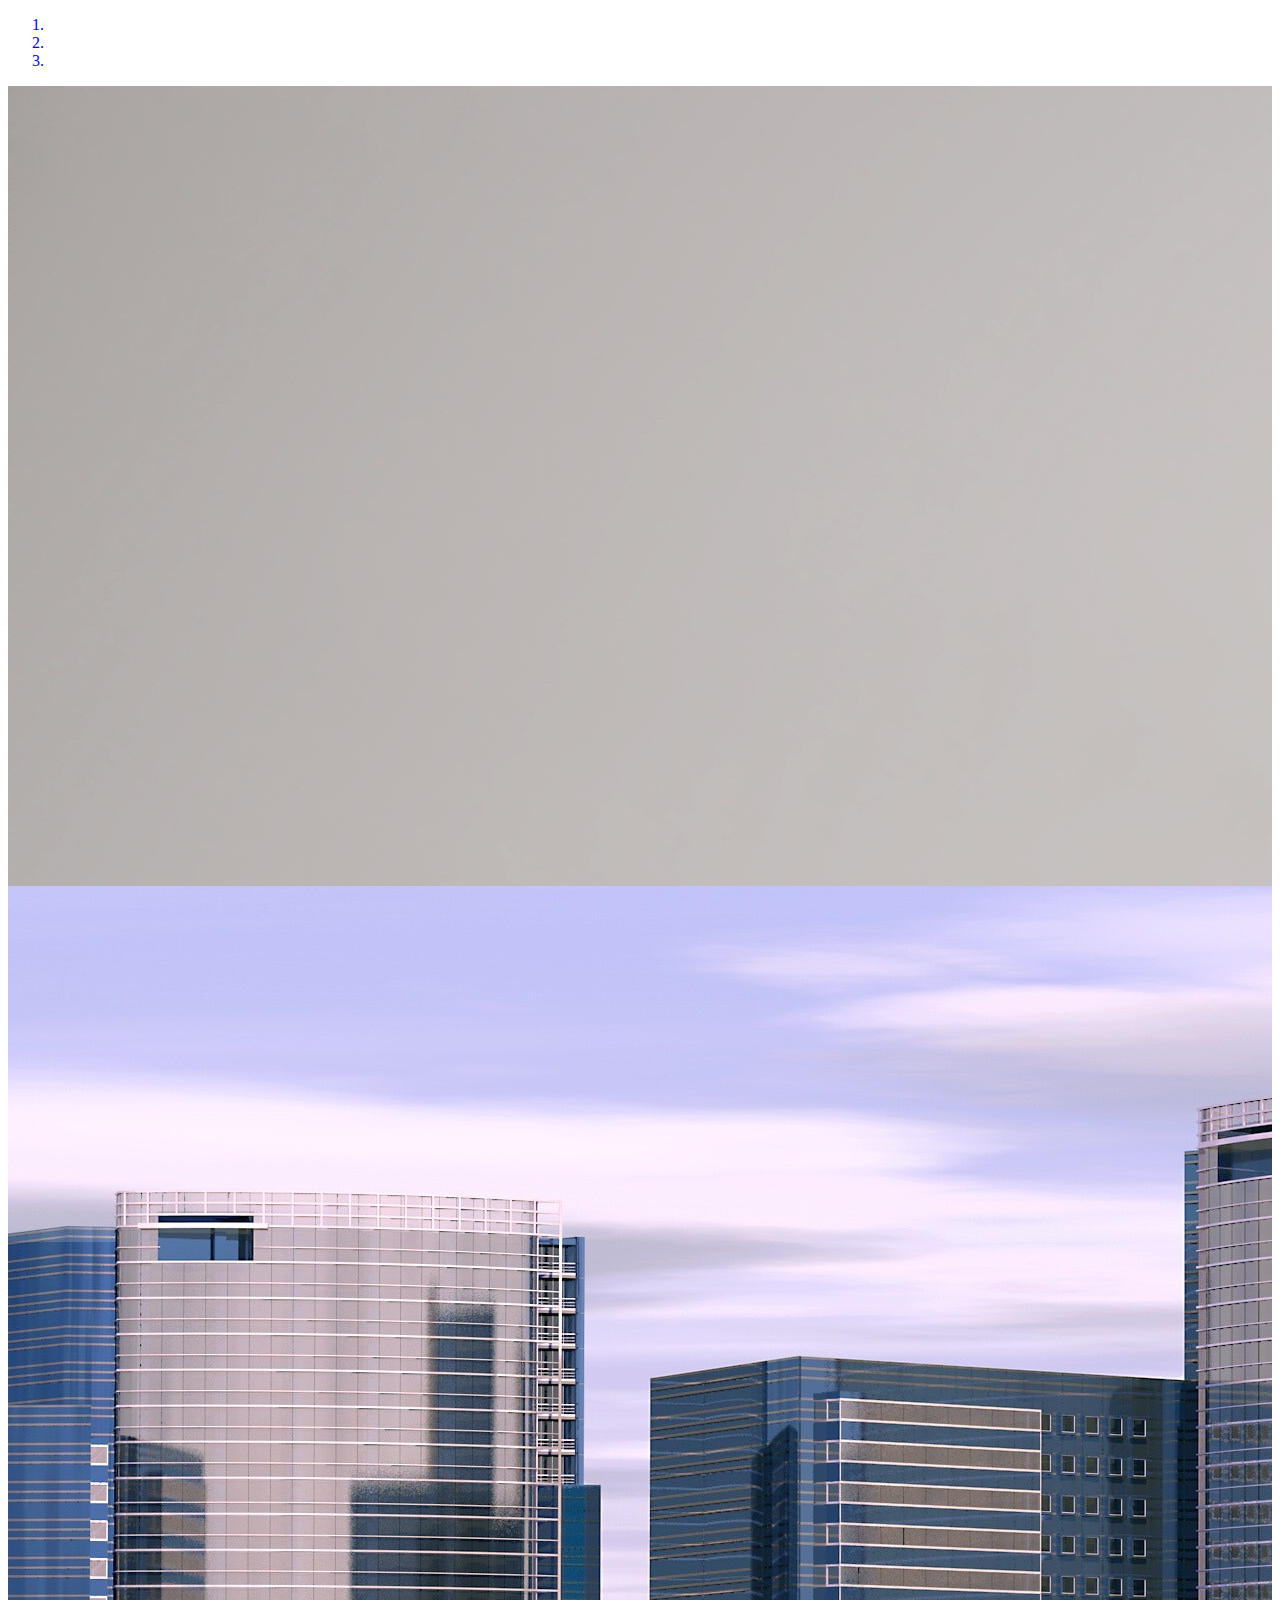
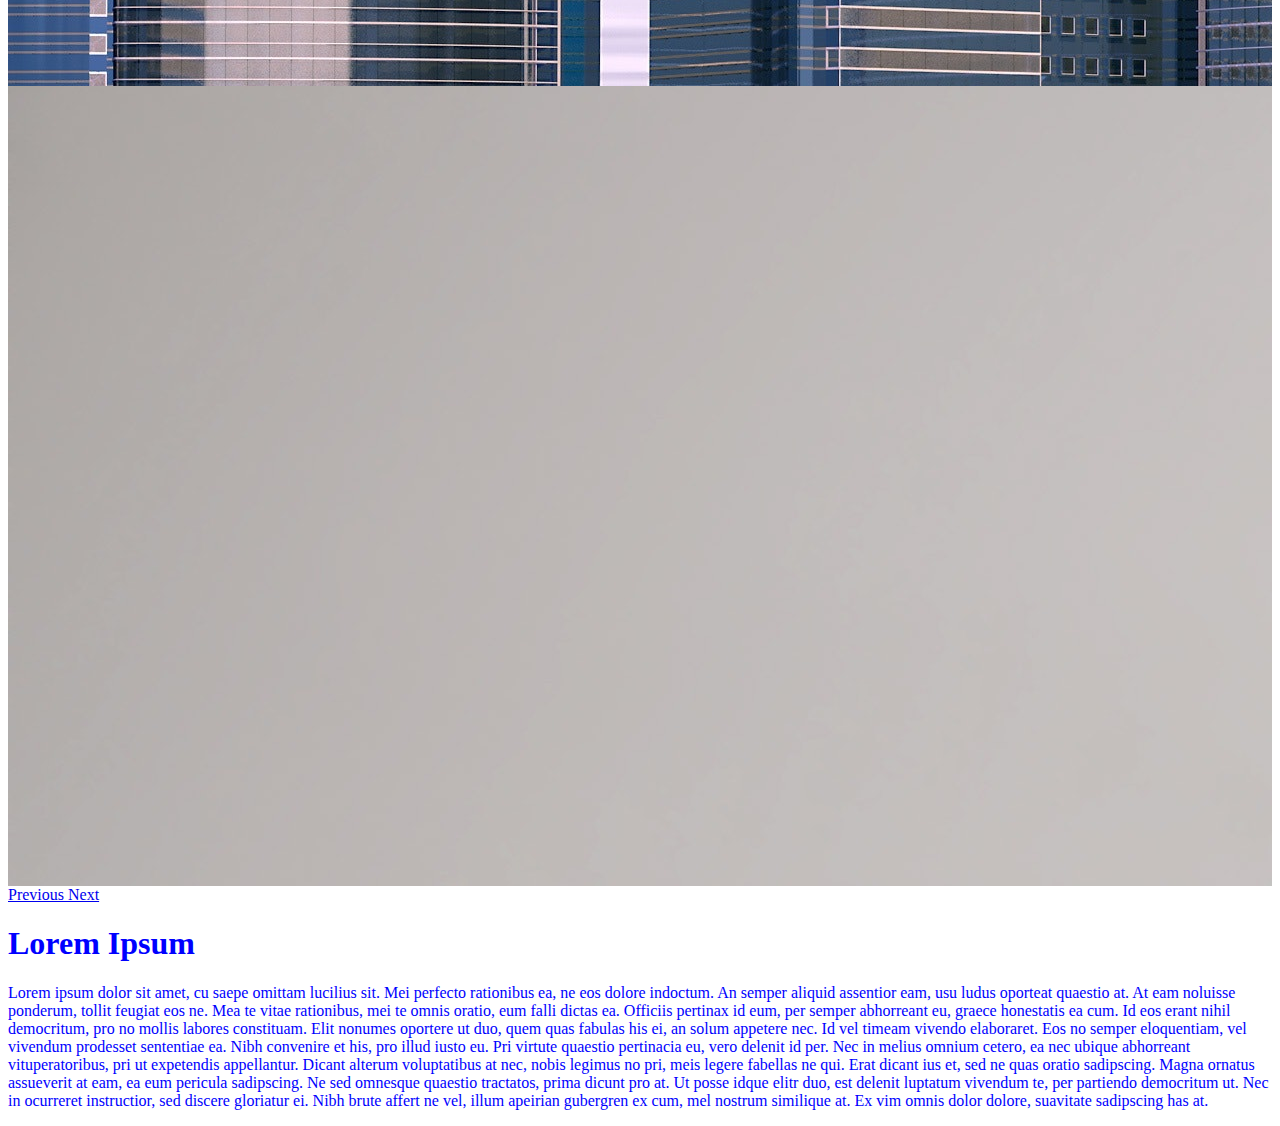
<file: index.html>
<!doctype html><html lang='en'>
<!--Name: Hunter Brust
    Date: (date)
    (Programming Title)-->
<head>
    <meta charset="UTF-8">
    <link rel="stylesheet" href="css/main.css" type="text/css">
    <meta name="viewport" content="width=device-width, initial-scale=1, shrink-to-fit=no">
    <link rel="stylesheet" href="https://stackpath.bootstrapcdn.com/bootstrap/4.1.3/css/bootstrap.min.css" integrity="sha384-MCw98/SFnGE8fJT3GXwEOngsV7Zt27NXFoaoApmYm81iuXoPkFOJwJ8ERdknLPMO" crossorigin="anonymous">

    
    <!--Shortcut Icon(Tab Icon)-->
    <link rel="shortcut icon" href="pics/favicon.png">
    
    <!-- Title Goes Here -->
    <title>Accuracy Accounting</title>
</head>
<body>

<div id="carouselExampleIndicators" class="carousel slide" data-ride="carousel">
  <ol class="carousel-indicators">
    <li data-target="#carouselExampleIndicators" data-slide-to="0" class="active"></li>
    <li data-target="#carouselExampleIndicators" data-slide-to="1"></li>
    <li data-target="#carouselExampleIndicators" data-slide-to="2"></li>
  </ol>
  <div class="carousel-inner">
    <div class="carousel-item active overflow1">
      <img class="d-block w-100 overflow2" src="pics/accounting1.jpg" alt="First slide">
    </div>
    <div class="carousel-item overflow1">
      <img class="d-block w-100 overflow2" src="pics/accounting2.jpg" alt="Second slide">
    </div>
    <div class="carousel-item overflow1">
      <img class="d-block w-100 overflow2" src="pics/accounting1.jpg" alt="Third slide">
    </div>
  </div>
  <a class="carousel-control-prev" href="#carouselExampleIndicators" role="button" data-slide="prev">
    <span class="carousel-control-prev-icon" aria-hidden="true"></span>
    <span class="sr-only">Previous</span>
  </a>
  <a class="carousel-control-next" href="#carouselExampleIndicators" role="button" data-slide="next">
    <span class="carousel-control-next-icon" aria-hidden="true"></span>
    <span class="sr-only">Next</span>
  </a>
</div>
    
    <div>
        <h1>Lorem Ipsum</h1>
        <p>Lorem ipsum dolor sit amet, cu saepe omittam lucilius sit. Mei perfecto rationibus ea, ne eos dolore indoctum. An semper aliquid assentior eam, usu ludus oporteat quaestio at. At eam noluisse ponderum, tollit feugiat eos ne. Mea te vitae rationibus, mei te omnis oratio, eum falli dictas ea.

Officiis pertinax id eum, per semper abhorreant eu, graece honestatis ea cum. Id eos erant nihil democritum, pro no mollis labores constituam. Elit nonumes oportere ut duo, quem quas fabulas his ei, an solum appetere nec. Id vel timeam vivendo elaboraret.

Eos no semper eloquentiam, vel vivendum prodesset sententiae ea. Nibh convenire et his, pro illud iusto eu. Pri virtute quaestio pertinacia eu, vero delenit id per. Nec in melius omnium cetero, ea nec ubique abhorreant vituperatoribus, pri ut expetendis appellantur. Dicant alterum voluptatibus at nec, nobis legimus no pri, meis legere fabellas ne qui.

Erat dicant ius et, sed ne quas oratio sadipscing. Magna ornatus assueverit at eam, ea eum pericula sadipscing. Ne sed omnesque quaestio tractatos, prima dicunt pro at. Ut posse idque elitr duo, est delenit luptatum vivendum te, per partiendo democritum ut. Nec in ocurreret instructior, sed discere gloriatur ei. Nibh brute affert ne vel, illum apeirian gubergren ex cum, mel nostrum similique at. Ex vim omnis dolor dolore, suavitate sadipscing has at.

</p>
    </div>
    
    
    
    <script src="https://code.jquery.com/jquery-3.3.1.slim.min.js" integrity="sha384-q8i/X+965DzO0rT7abK41JStQIAqVgRVzpbzo5smXKp4YfRvH+8abtTE1Pi6jizo" crossorigin="anonymous"></script>
    <script src="https://cdnjs.cloudflare.com/ajax/libs/popper.js/1.14.3/umd/popper.min.js" integrity="sha384-ZMP7rVo3mIykV+2+9J3UJ46jBk0WLaUAdn689aCwoqbBJiSnjAK/l8WvCWPIPm49" crossorigin="anonymous"></script>
    <script src="https://stackpath.bootstrapcdn.com/bootstrap/4.1.3/js/bootstrap.min.js" integrity="sha384-ChfqqxuZUCnJSK3+MXmPNIyE6ZbWh2IMqE241rYiqJxyMiZ6OW/JmZQ5stwEULTy" crossorigin="anonymous"></script>
    <script src="javascript.js"></script>
</body>
</html>
</file>
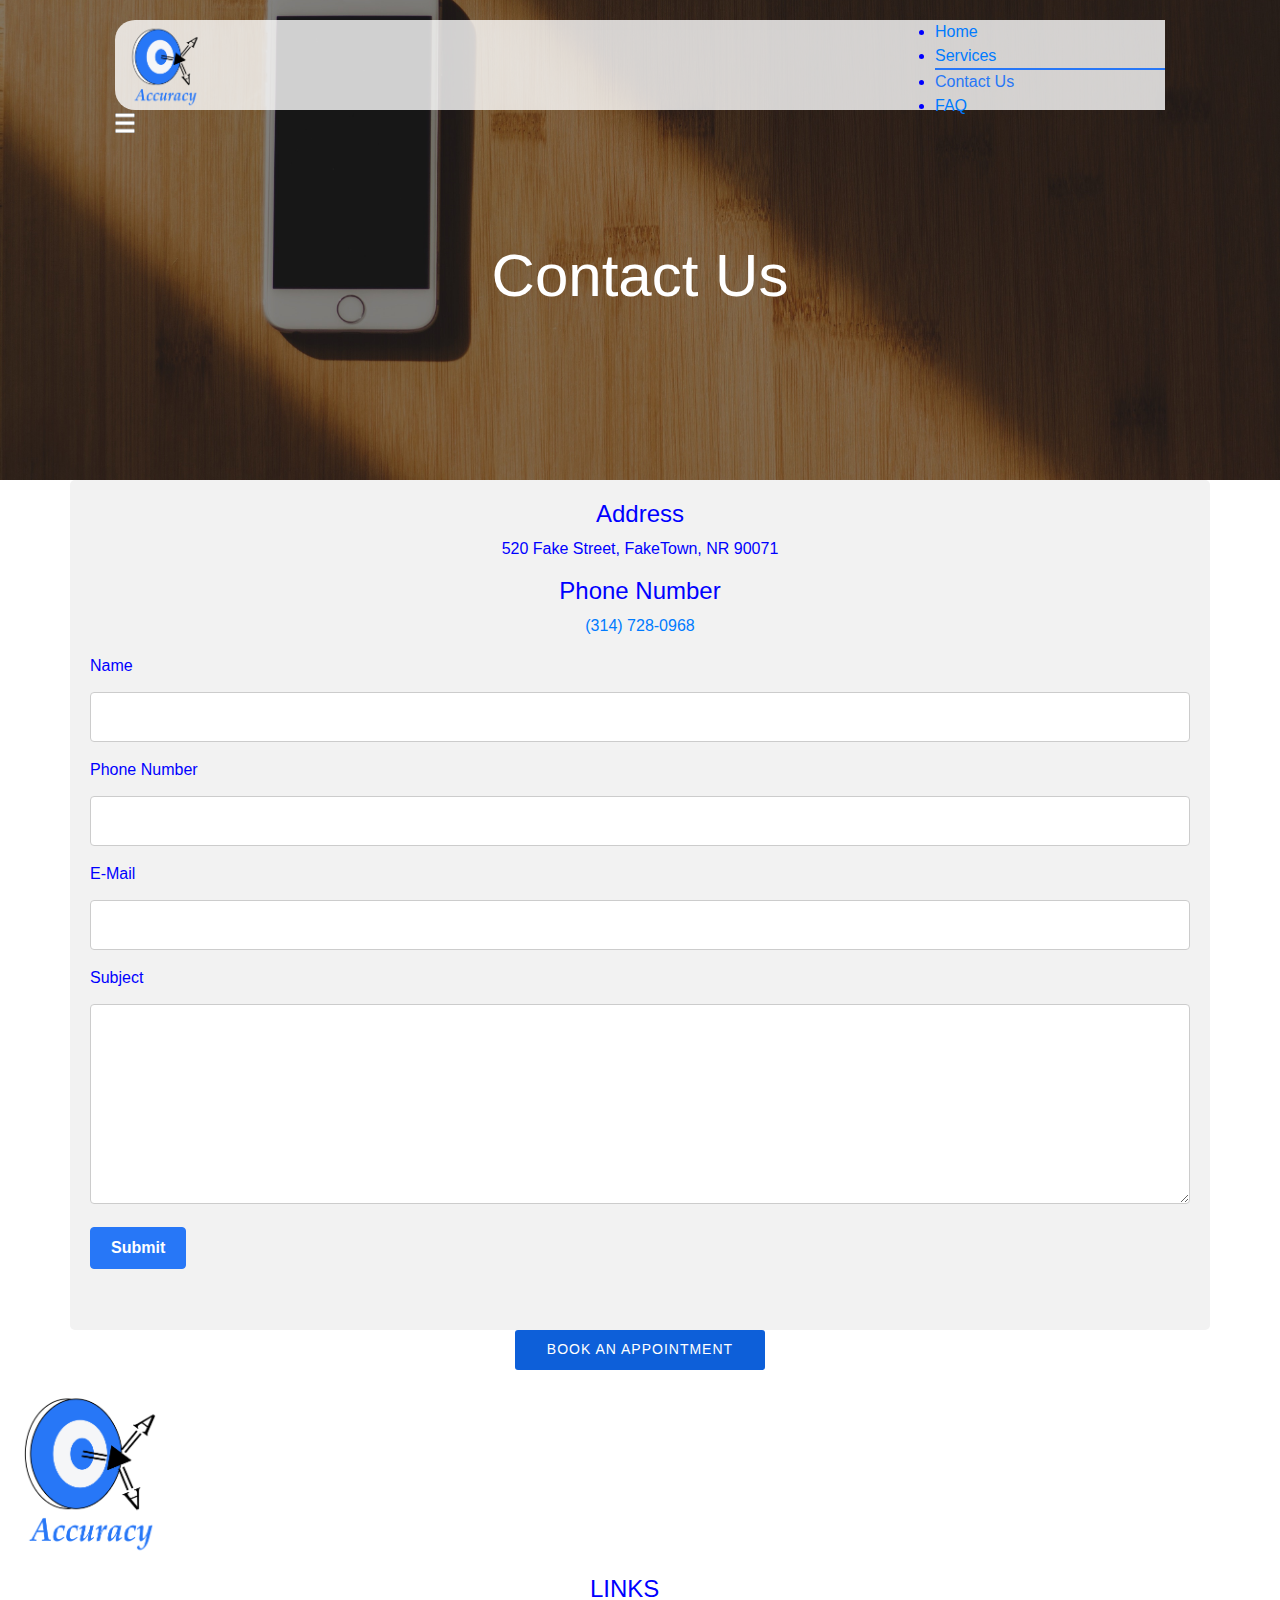
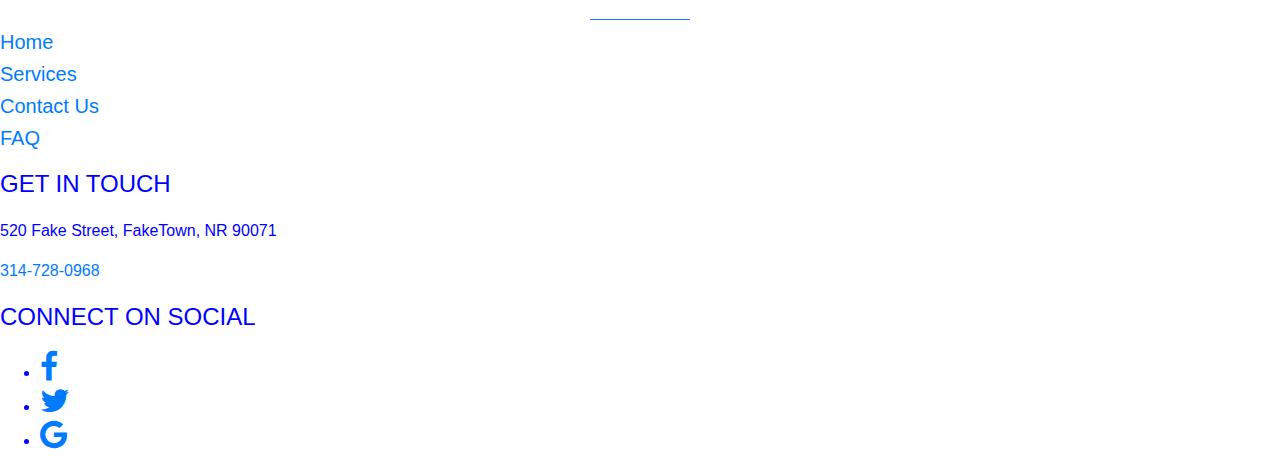
<file: html/contact.html>
<!DOCTYPE html>
<html lang="en">

<head>
    <title>Accuracy Accounting</title>
    <meta charset="utf-8">
    <meta name="viewport" content="width=device-width, initial-scale=1">

    <link rel="shortcut icon" type="image/png" href="../pics/favicon.png">

    <link rel="stylesheet" href="https://maxcdn.bootstrapcdn.com/bootstrap/4.1.3/css/bootstrap.min.css">

    <link href="https://maxcdn.bootstrapcdn.com/font-awesome/4.7.0/css/font-awesome.min.css" rel="stylesheet" integrity="sha384-wvfXpqpZZVQGK6TAh5PVlGOfQNHSoD2xbE+QkPxCAFlNEevoEH3Sl0sibVcOQVnN" crossorigin="anonymous">

    <script src="https://ajax.googleapis.com/ajax/libs/jquery/3.3.1/jquery.min.js"></script>

    <script src="https://maxcdn.bootstrapcdn.com/bootstrap/4.1.3/js/bootstrap.min.js"></script>


    <link rel="stylesheet" type="text/css" href="../css/main.css">
    <link rel="stylesheet" type="text/css" href="../css/side.css">

    <script type="text/javascript">

    </script>

    <style>
        .white {
            background-color: white;
            padding-left: 5px;
            padding-bottom: 5px;
        }

        input[type=text], select, textarea {
            width: 100%;
            padding: 12px;
            border: 1px solid #ccc; 
            border-radius: 4px;
            box-sizing: border-box;
            margin-top: 6px;
            margin-bottom: 16px;
            resize: vertical;
        }


        input[type=submit] {
            background-color: #2777f7;
            color: white;
            padding: 12px 20px;
            border: none;
            border-radius: 4px;
            cursor: pointer;
        }

        .container {
            border-radius: 5px;
            background-color: #f2f2f2;
            padding: 20px;
            height:850px;
        }
        
        #contact {
            text-align: center;
        }
        #submitbutton{
            background-color:#2777f7; 
            color:white; 
            font-weight:bold; 
            border:none;
            padding:8px 20px;
            border-radius:4px;
            cursor:pointer;
            border:1px solid #2777f7;
            float:left;
        }
        #submitwork{ 
            padding:10px 20px;
            display:inline-block; 
            display:none;
            animation-fill-mode: forwards;
            margin-left:10px;
        }
        #submitbutton:hover, #submitbutton:active{
            background-color:white;
            color:black;
            border:1px solid black;
        }
        .submitwork{
            color:#f2f2f2;
            display:inline-block !important;
            animation:appeary 5s !important;
            -webkit-animation:appeary 1s;
        }
        @keyframes appeary {
            0% {background-color:none;color:#f2f2f2}
            7% {background-color:lightgreen;color:black;}
            90% {background-color:lightgreen;color:black;}
            100% {background-color:none;color:#f2f2f2}
        }
}
    </style>
</head>

<body>
    <div id="backheader"></div>

    <!--Nav HTML-->
    <div id="navpos">
        <div id="topnavbar">
            <a href="../animation/logoanimated.html"><img class="logo" src="../pics/logofull.png" alt="Accuracy Accounting Logo" width="30" height="30"></a>
            <nav id="mobilemenu">
                <ul>
                    <li><a href="../index.html">Home</a></li>
                    <li><a href="services.html">Services</a></li>
                    <li><a href="contact.html">Contact Us</a></li>
                    <li><a href="faq.html">FAQ</a></li>
                </ul>
            </nav>
            <nav id="nav_menu">
                <ul>
                    <li><a href="../index.html">Home</a></li>
                    <li><a href="services.html">Services</a></li>
                    <li style="border-top:2px solid #2777f7;"><a href="contact.html" style="color:#2777f7 !important;">Contact Us</a></li>
                    <li><a href="faq.html">FAQ</a></li>
                </ul>
            </nav>
            <div id="menubutton">
                <img width="20" height="20" alt="Open Menu Button" src="../pics/menubrackets.png">
            </div>
        </div>
        <h1>Contact Us</h1>
    </div>
    <main>
        <div class="container">
            <form>
                <div id="contact">
                    <h4>Address</h4>
                        <p>520 Fake Street, FakeTown, NR 90071</p>

                    <h4>Phone Number</h4>
                        <p><a href="tel: 314-728-0968">(314) 728-0968</a></p>
                </div>
                
                <label for="name">Name</label>
                <input type="text" id="name" name="name">

                <label for="pnmb">Phone Number</label>
                <input type="text" id="pnmb" name="phonenumber">

                <label for="email">E-Mail</label>
                <input type="text" id="email" name="email">

                <label for="subject">Subject</label>
                <textarea id="subject" name="subject" style="height:200px"></textarea>
                
                <p id="submitbutton" onclick="submitForm();" >Submit</p>
                <p id="submitwork" style="">Submit Successful</p>
                </form>
        </div>
    </main>


    <!-- Footer -->
    <footer>
        <div class="maxwidth">
            <a id="appointment" target="_top" style="background-color: #0D5FD9; color: white; height: 40px; text-transform: uppercase; font-family: 'Square Market', 'helvetica neue', helvetica, arial, sans-serif; letter-spacing: 1px; line-height: 38px; padding: 0 28px; border-radius: 3px; font-weight: 500; font-size: 14px; cursor: pointer; display: inline-block; margin:0 auto; display:block; text-align: center; width:250px;margin-bottom:10px;" href="https://squareup.com/appointments/book/T4DNDPSR369Y5/accuracy" rel="nofollow">Book an Appointment</a>
            <div id="box1" class="footerbox">
                <a href="index.html"><img src="../pics/logofull.png" width="180" height="180"></a>
            </div>
            <div id="box2" class="footerbox">
                <h4 style="margin:20px 0px;border-bottom:1px solid #2777f7;width:100px; margin: auto;margin-bottom:10px;padding:15px 0;">LINKS</h4>
                <h5><a href="../index.html">Home</a></h5>
                <h5><a href="services.html">Services</a></h5>
                <h5><a href="contact.html">Contact Us</a></h5>
                <h5><a href="faq.html">FAQ</a></h5>
            </div>
            <div id="box3" class="footerbox">
                <h4 style="margin:20px 0px;">GET IN TOUCH</h4>
                <p>520 Fake Street, FakeTown, NR 90071</p>
                <p style="margin-top:10px;"><a href="tel:+31472850968">314-728-0968</a></p>
            </div>
            <div id="box4" class="footerbox">
                <h4 style="margin:20px 0px;">CONNECT ON SOCIAL</h4>
                <div class="wrapper">
                    <ul>
                        <li class="facebook"><a href="https://www.facebook.com"><i class="fa fa-facebook fa-2x" aria-hidden="true"></i></a></li>
                        <li class="twitter"><a href="https://www.twitter.com"><i class="fa fa-twitter fa-2x" aria-hidden="true"></i></a></li>
                        <li class="google"><a href="https://www.google.com"><i class="fa fa-google fa-2x" aria-hidden="true"></i></a></li>
                    </ul>
                </div>
            </div>
        </div>
    </footer>

    <script src="../js/javascript.js"></script>
</body>

</html>
</file>
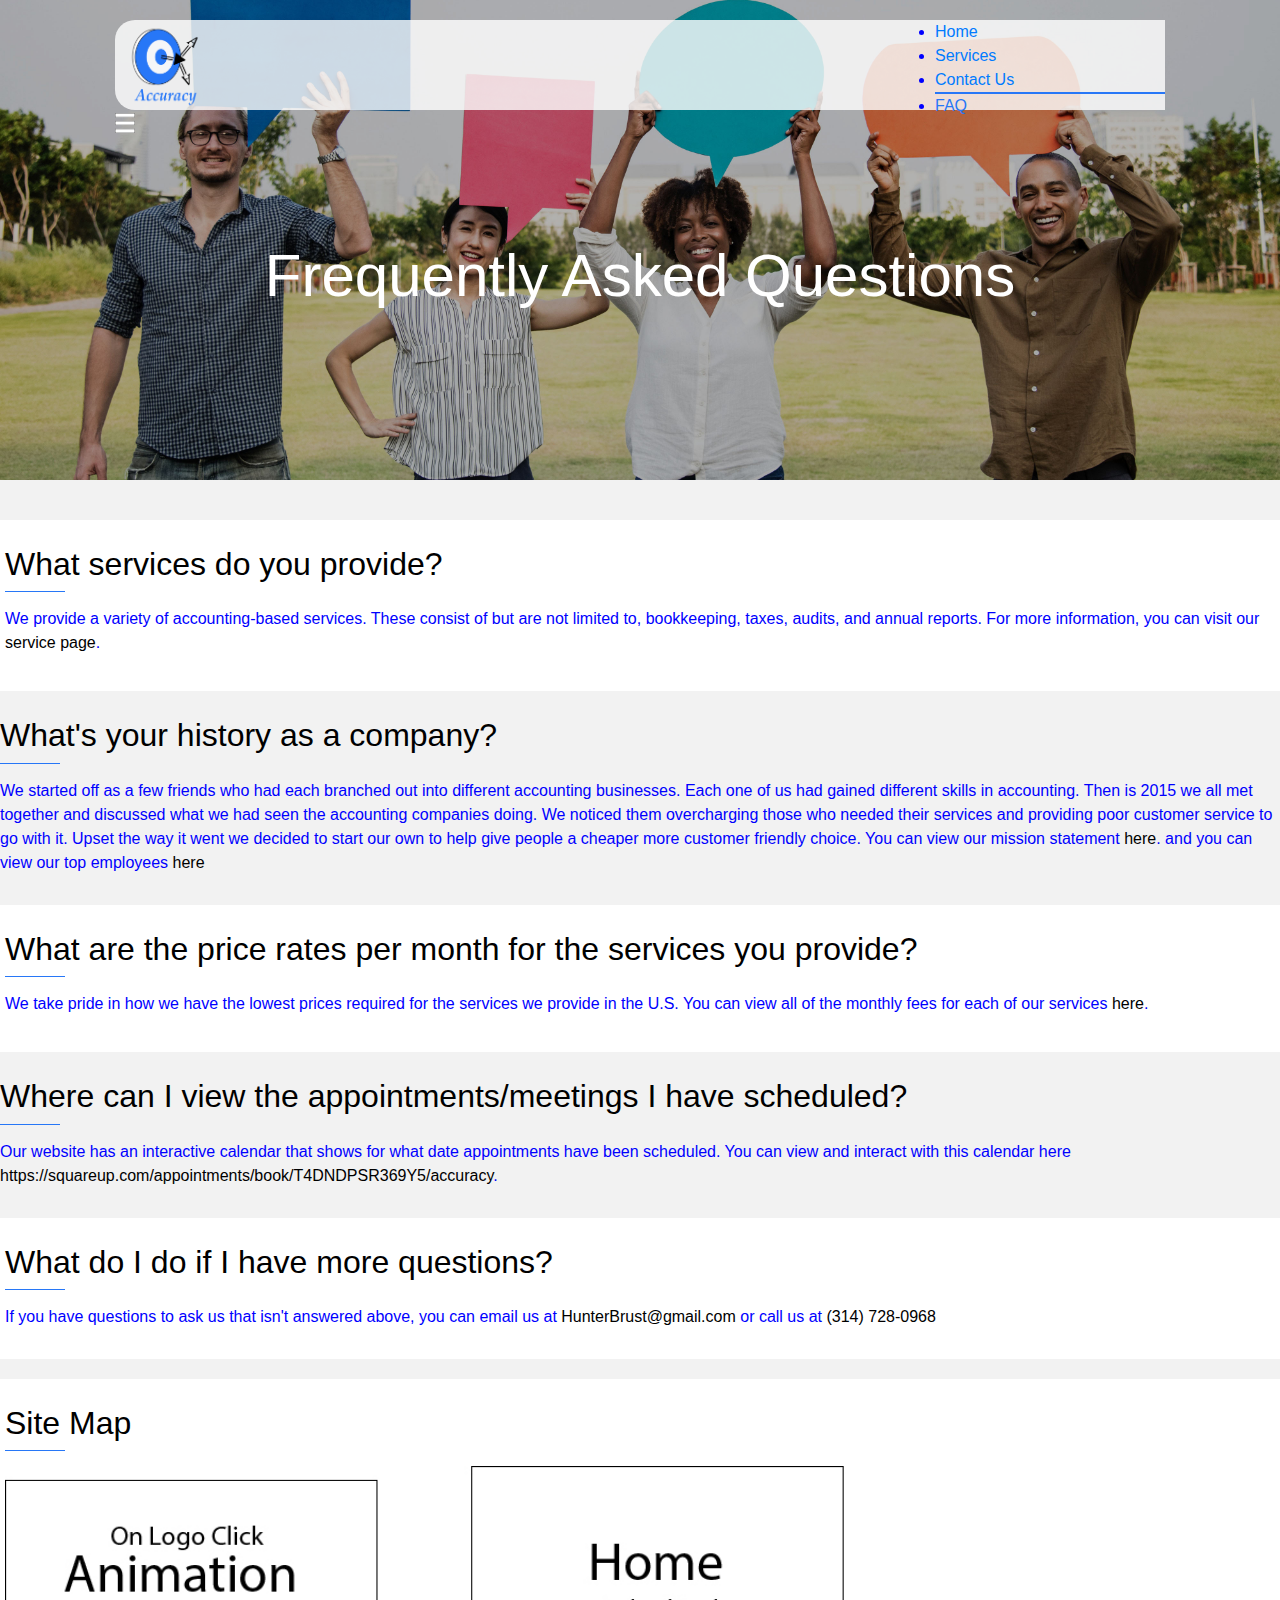
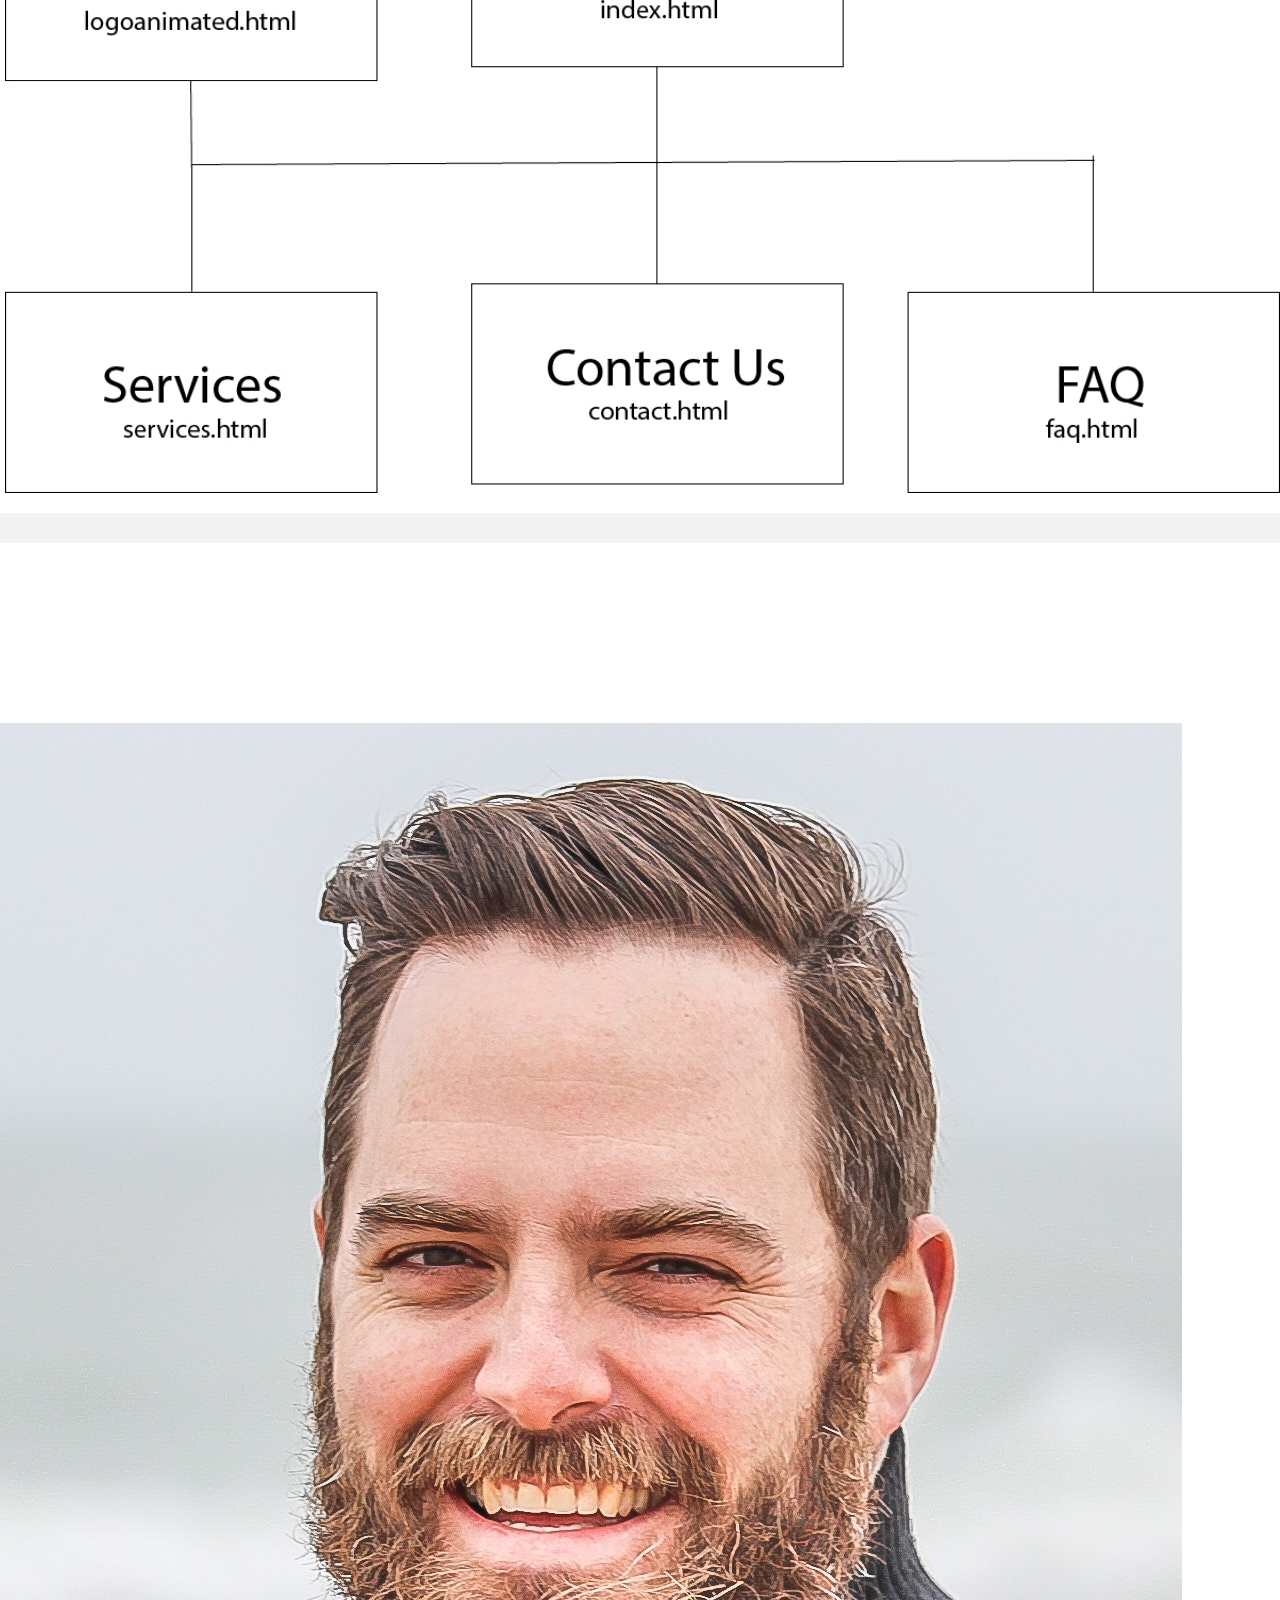
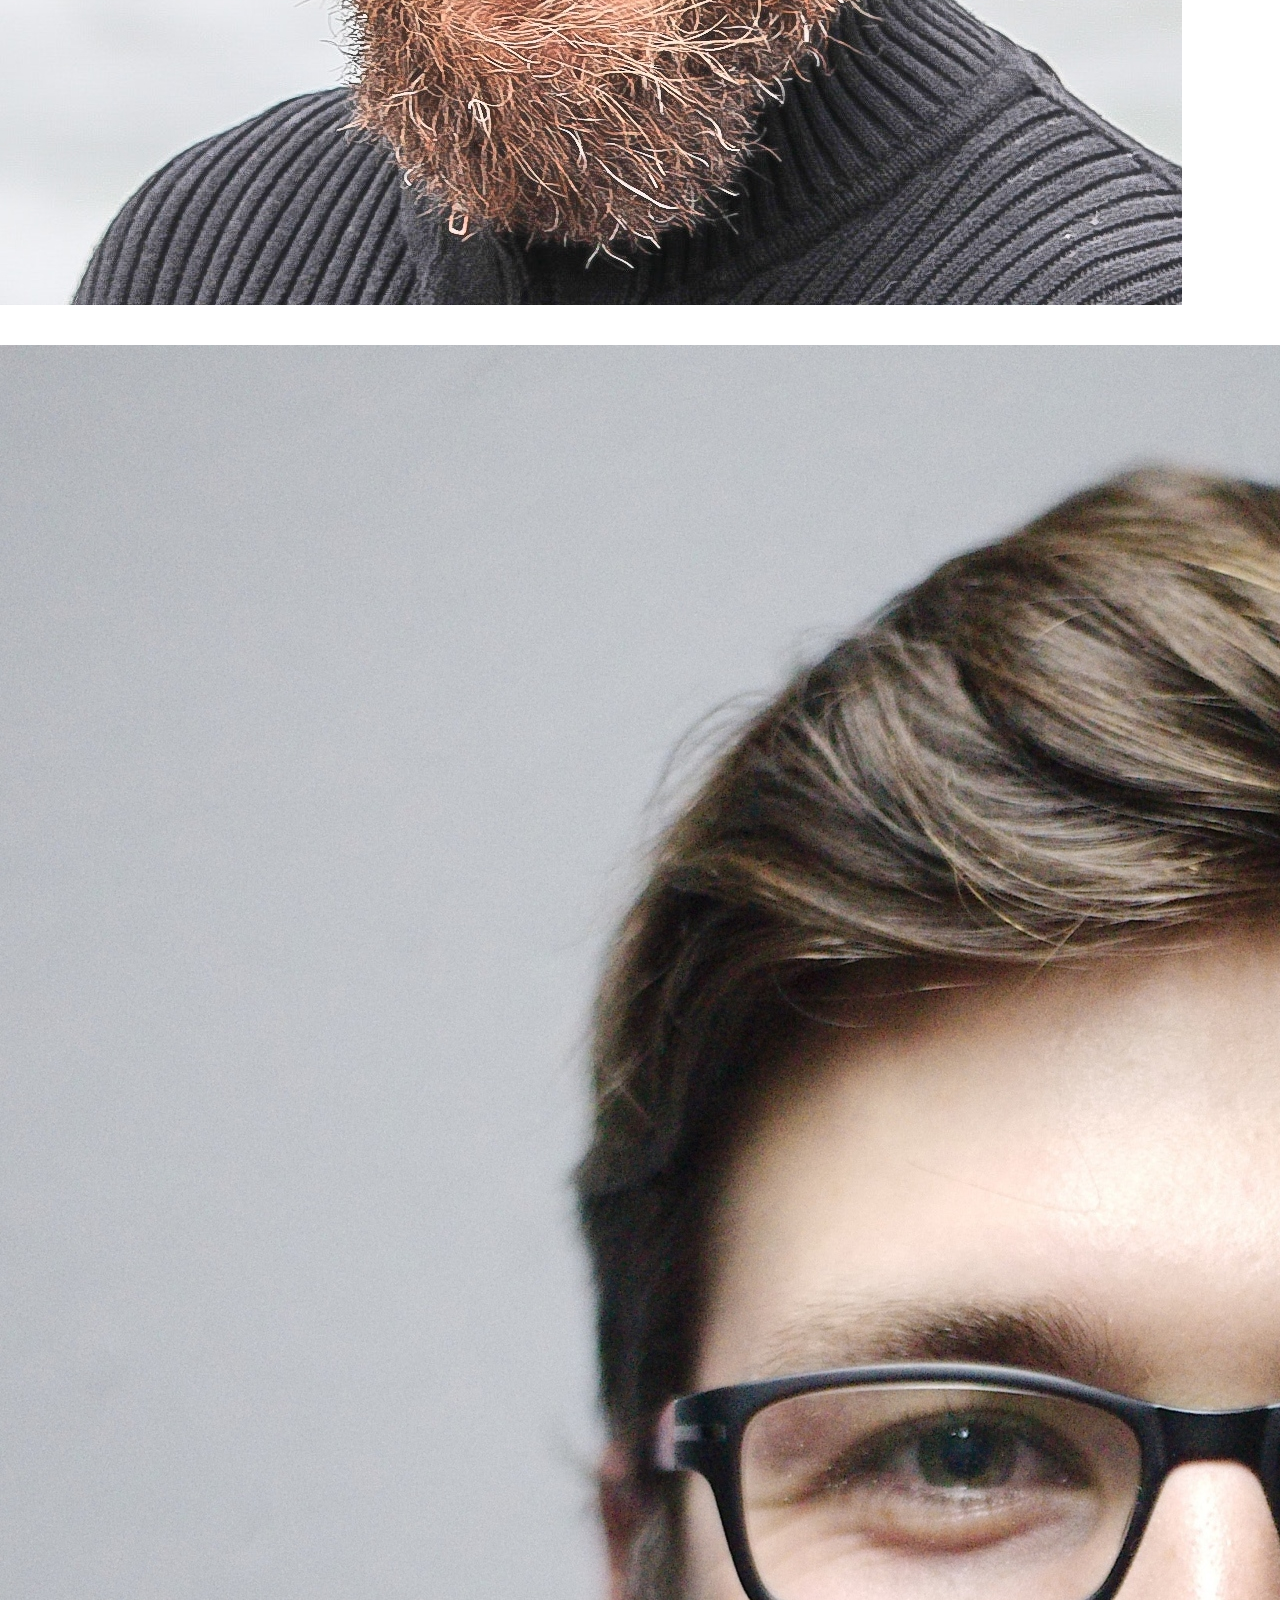
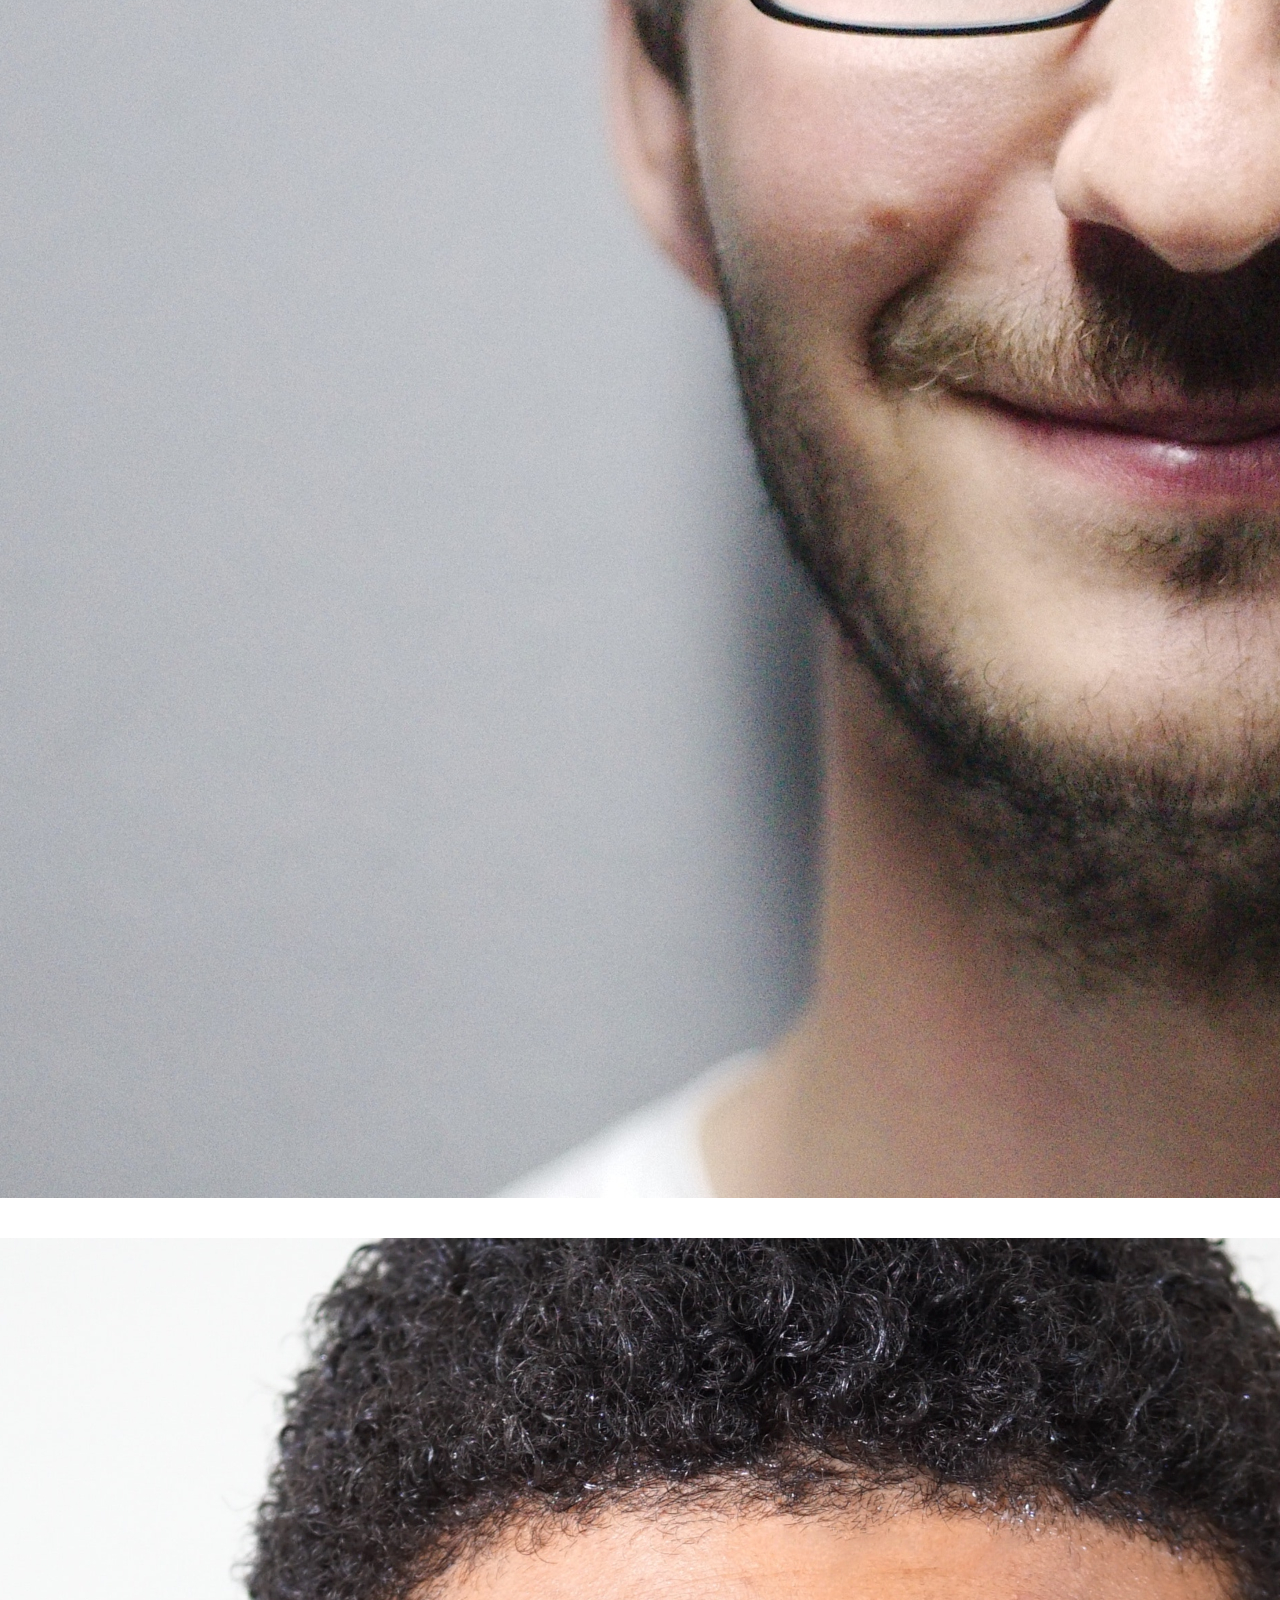
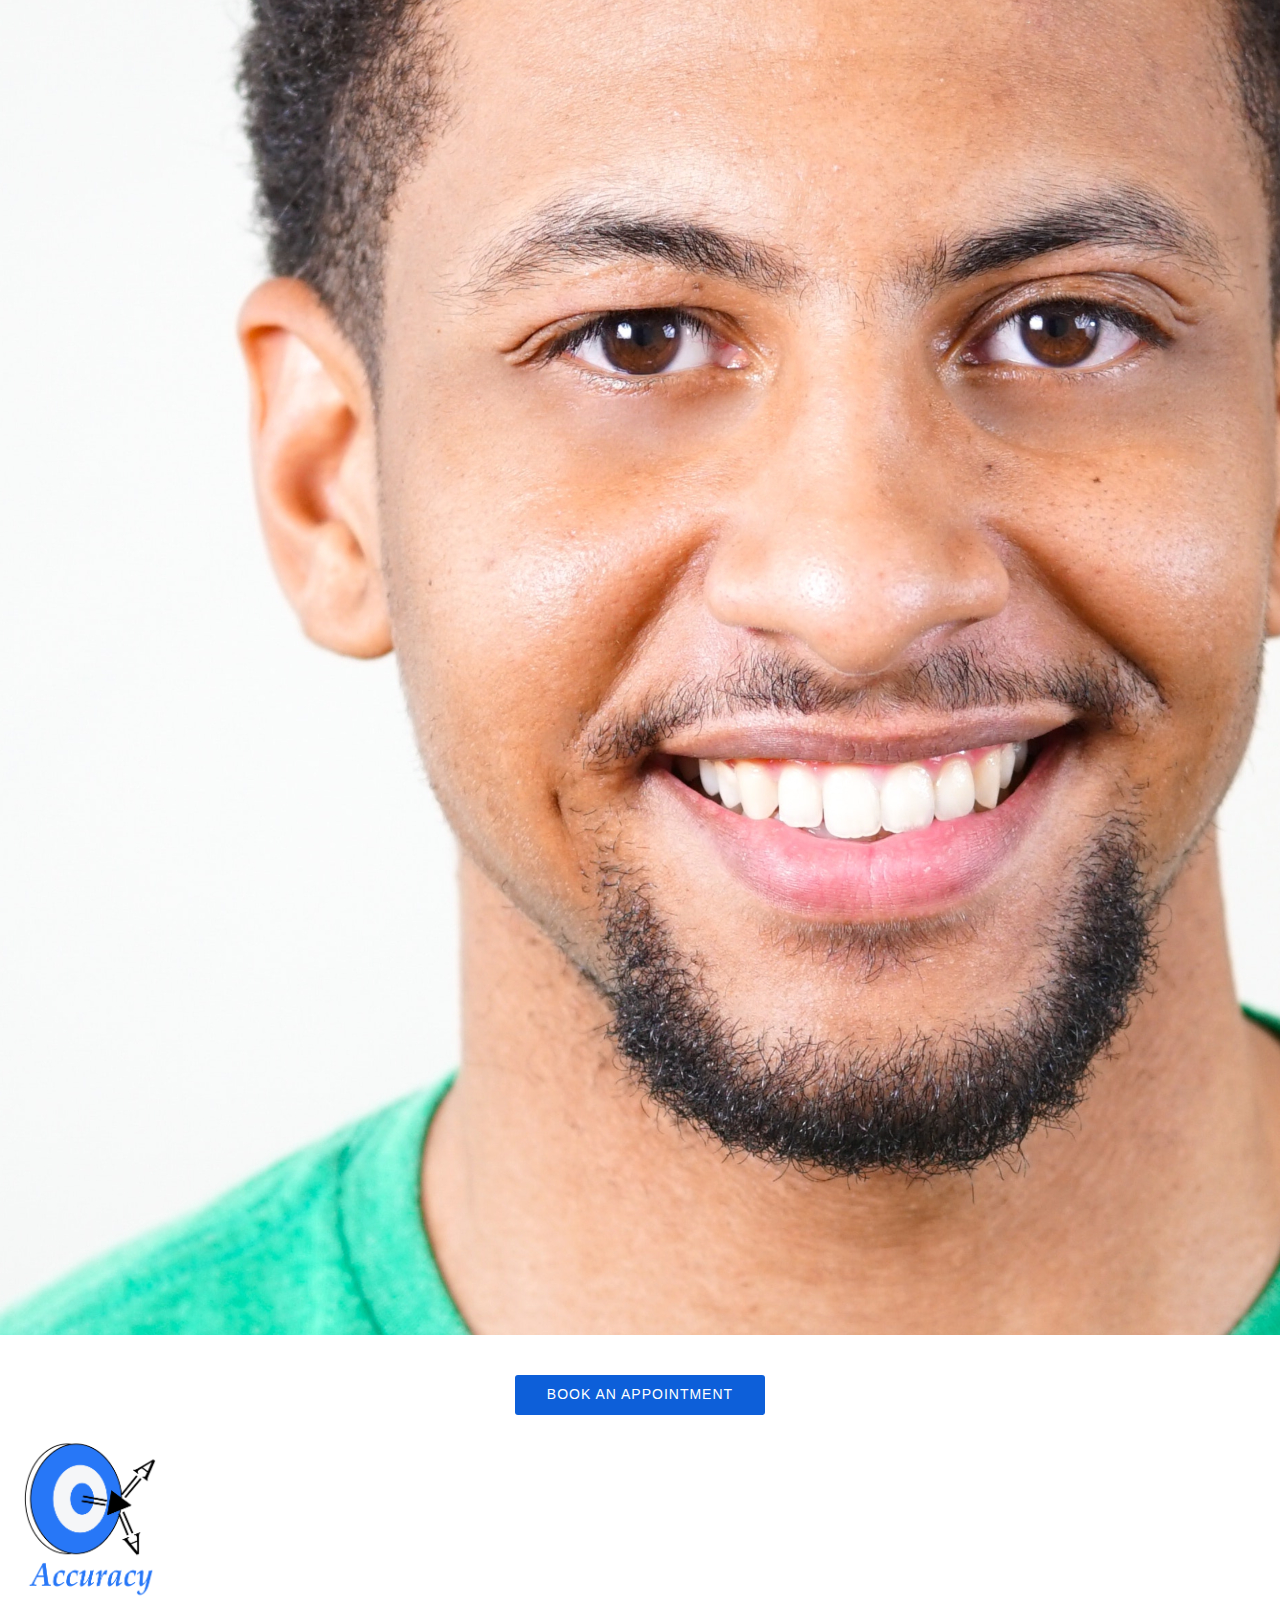
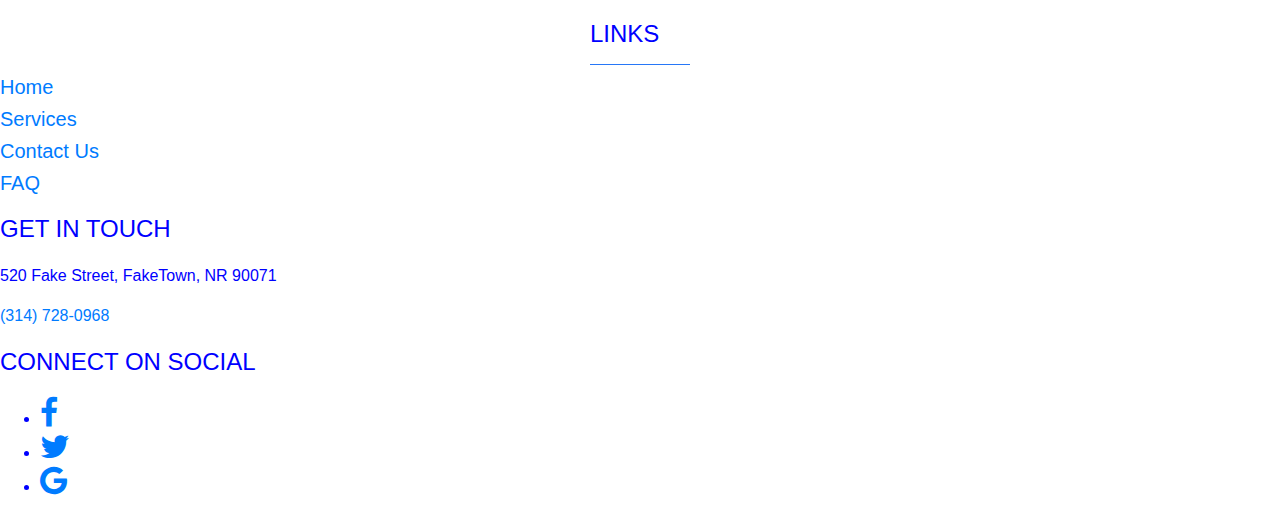
<file: html/faq.html>
<!DOCTYPE html>
<html lang="en">

<head>
    <title>Accuracy Accounting</title>
    <meta charset="utf-8">
    <meta name="viewport" content="width=device-width, initial-scale=1">

    <link rel="shortcut icon" type="image/png" href="../pics/favicon.png">

    <link rel="stylesheet" href="https://maxcdn.bootstrapcdn.com/bootstrap/4.1.3/css/bootstrap.min.css">

    <link href="https://maxcdn.bootstrapcdn.com/font-awesome/4.7.0/css/font-awesome.min.css" rel="stylesheet" integrity="sha384-wvfXpqpZZVQGK6TAh5PVlGOfQNHSoD2xbE+QkPxCAFlNEevoEH3Sl0sibVcOQVnN" crossorigin="anonymous">

    <script src="https://ajax.googleapis.com/ajax/libs/jquery/3.3.1/jquery.min.js"></script>

    <script src="https://maxcdn.bootstrapcdn.com/bootstrap/4.1.3/js/bootstrap.min.js"></script>


    <link rel="stylesheet" type="text/css" href="../css/main.css">
    <link rel="stylesheet" type="text/css" href="../css/side.css">
    <style>
        .white {
            background-color: white;
            padding-left: 5px;
            padding-bottom: 20px;
            padding-top: 25px;
            margin-top: 20px;
            margin-bottom: 10px;
        }

        .nonwhite {
            margin-top: 25px;
        }

        #whyus a {
            color: black;
            text-decoration: none;
        }

        #whyus a:hover,
        #whyus a:focus {
            color: #2777f7;
            text-decoration: none;
        }

        @media only screen and (max-width:768px) {}

    </style>
</head>

<body>
    <div id="backheader" style="background-image:url(../pics/faqbackpic.jpg)"></div>

    <!--Nav HTML-->
    <div id="navpos">
        <div id="topnavbar">
            <a href="../animation/logoanimated.html"><img class="logo" src="../pics/logofull.png" alt="Accuracy Accounting Logo" width="30" height="30"></a>
            <nav id="mobilemenu">
                <ul>
                    <li><a href="../index.html">Home</a></li>
                    <li><a href="services.html">Services</a></li>
                    <li><a href="contact.html">Contact Us</a></li>
                    <li><a href="faq.html">FAQ</a></li>
                </ul>
            </nav>
            <nav id="nav_menu">
                <ul>
                    <li><a href="../index.html">Home</a></li>
                    <li><a href="services.html">Services</a></li>
                    <li><a href="contact.html">Contact Us</a></li>
                    <li style="border-top:2px solid #2777f7;"><a href="FAQ.html" style="color:#2777f7 !important;">FAQ</a></li>
                </ul>
            </nav>
            <div id="menubutton">
                <img width="20" height="20" alt="Open Menu Button" src="../pics/menubrackets.png">
            </div>
        </div>
        <h1>Frequently Asked Questions</h1>
    </div>
    <main>
        <a id="services"></a>
        <section id="whyus" style="background-color:#f2f2f2; padding:20px 0px;">
            <div class="maxwidth">

                <div class="white">
                    <h2>What services do you provide?</h2>
                    <hr>
                    <p style="">We provide a variety of accounting-based services. These consist of but are not limited to, bookkeeping, taxes, audits, and annual reports. For more information, you can visit our <a href="services.html">service page</a>.</p>
                </div>

                <h2 class="nonwhite">What's your history as a company?</h2>
                <hr>
                <p style="margin-bottom:30px;">We started off as a few friends who had each branched out into different accounting businesses. Each one of us had gained different skills in accounting. Then is 2015 we all met together and discussed what we had seen the accounting companies doing. We noticed them overcharging those who needed their services and providing poor customer service to go with it. Upset the way it went we decided to start our own to help give people a cheaper more customer friendly choice. You can view our mission statement <a href="../index.html#mission">here</a>. and you can view our top employees <a href="../index.html#meetemployees">here</a></p>

                <div class="white">
                    <h2>What are the price rates per month for the services you provide?</h2>
                    <hr>
                    <p style="">We take pride in how we have the lowest prices required for the services we provide in the U.S. You can view all of the monthly fees for each of our services <a href="services.html#cost">here</a>.</p>
                </div>

                <h2 class="nonwhite">Where can I view the appointments/meetings I have scheduled?</h2>
                <hr>
                <p style="margin-bottom:30px;">Our website has an interactive calendar that shows for what date appointments have been scheduled. You can view and interact with this calendar here <a href="https://squareup.com/appointments/book/T4DNDPSR369Y5/accuracy">https://squareup.com/appointments/book/T4DNDPSR369Y5/accuracy</a>.</p>

                <div class="white">
                    <h2>What do I do if I have more questions?</h2>
                    <hr>
                    <p style="padding-bottom:10px;margin-bottom:0 !important;">If you have questions to ask us that isn't answered above, you can email us at <a href="mailto:hunterbrust@gmail.com">HunterBrust@gmail.com</a> or call us at <a href="tel:+31472850968">(314) 728-0968</a></p>
                </div>
                <div class="white">
                    <h2>Site Map</h2>
                    <hr>
                    <img src="../pics/sitemap.jpg" style="width:100%;">
                </div>
            </div>
        </section>

        <section id="testimonials" style="color:white;">
            <div class="maxwidth">
                <h1 style="padding-top:70px;color:white;">Testimonials</h1>
                <hr style="border:1px solid white; margin:auto; margin-top:30px;margin-bottom:30px;">

                <div class="testimon">
                    <img class="leftpic" src="../pics/pfp1.jpg" alt="profile pic">
                    <p class="lefttext">Nick J. - "I was extremely surprised with how fast and cooperative these guys are!"</p>
                    <hr class="testsep" style="margin:10px auto; display:none;">
                </div>

                <div class="testimon">
                    <img src="../pics/pfp2.jpg" class="rightpic" alt="profile pic">
                    <p class="righttext">"I was amazed at how much time and money I saved thanks to Accuracy." - John B.</p>
                    <hr class="testsep" style="margin:10px auto; display:none;">


                </div>

                <div class="testimon">
                    <img class="leftpic" src="../pics/pfp3.jpg" alt="profile pic">
                    <p class="lefttext">Jimmy K. - "They offered some amazing service at a great price and I couldn't be more happy with the money I was able to save from their help."</p>
                </div>
            </div>
        </section>

    </main>


    <!-- Footer -->
    <footer>
        <div class="maxwidth">
            <a id="appointment" target="_top" style="background-color: #0D5FD9; color: white; height: 40px; text-transform: uppercase; font-family: 'Square Market', 'helvetica neue', helvetica, arial, sans-serif; letter-spacing: 1px; line-height: 38px; padding: 0 28px; border-radius: 3px; font-weight: 500; font-size: 14px; cursor: pointer; display: inline-block; margin:0 auto; display:block; text-align: center; width:250px;margin-bottom:10px;" href="https://squareup.com/appointments/book/T4DNDPSR369Y5/accuracy" rel="nofollow">Book an Appointment</a>
            <div id="box1" class="footerbox">
                <a href="index.html"><img src="../pics/logofull.png" width="180" height="180"></a>
            </div>
            <div id="box2" class="footerbox">
                <h4 style="margin:20px 0px;border-bottom:1px solid #2777f7;width:100px; margin: auto;margin-bottom:10px;padding:15px 0;">LINKS</h4>
                <h5><a href="../index.html">Home</a></h5>
                <h5><a href="services.html">Services</a></h5>
                <h5><a href="contact.html">Contact Us</a></h5>
                <h5><a href="faq.html">FAQ</a></h5>
            </div>
            <div id="box3" class="footerbox">
                <h4 style="margin:20px 0px;">GET IN TOUCH</h4>
                <p>520 Fake Street, FakeTown, NR 90071</p>
                <p style="margin-top:10px;"><a href="tel:+31472850968">(314) 728-0968</a></p>
            </div>
            <div id="box4" class="footerbox">
                <h4 style="margin:20px 0px;">CONNECT ON SOCIAL</h4>
                <div class="wrapper">
                    <ul>
                        <li class="facebook"><a href="https://www.facebook.com"><i class="fa fa-facebook fa-2x" aria-hidden="true"></i></a></li>
                        <li class="twitter"><a href="https://www.twitter.com"><i class="fa fa-twitter fa-2x" aria-hidden="true"></i></a></li>
                        <li class="google"><a href="https://www.google.com"><i class="fa fa-google fa-2x" aria-hidden="true"></i></a></li>
                    </ul>
                </div>
            </div>
        </div>
    </footer>

    <script src="../js/javascript.js"></script>
</body>

</html>
</file>
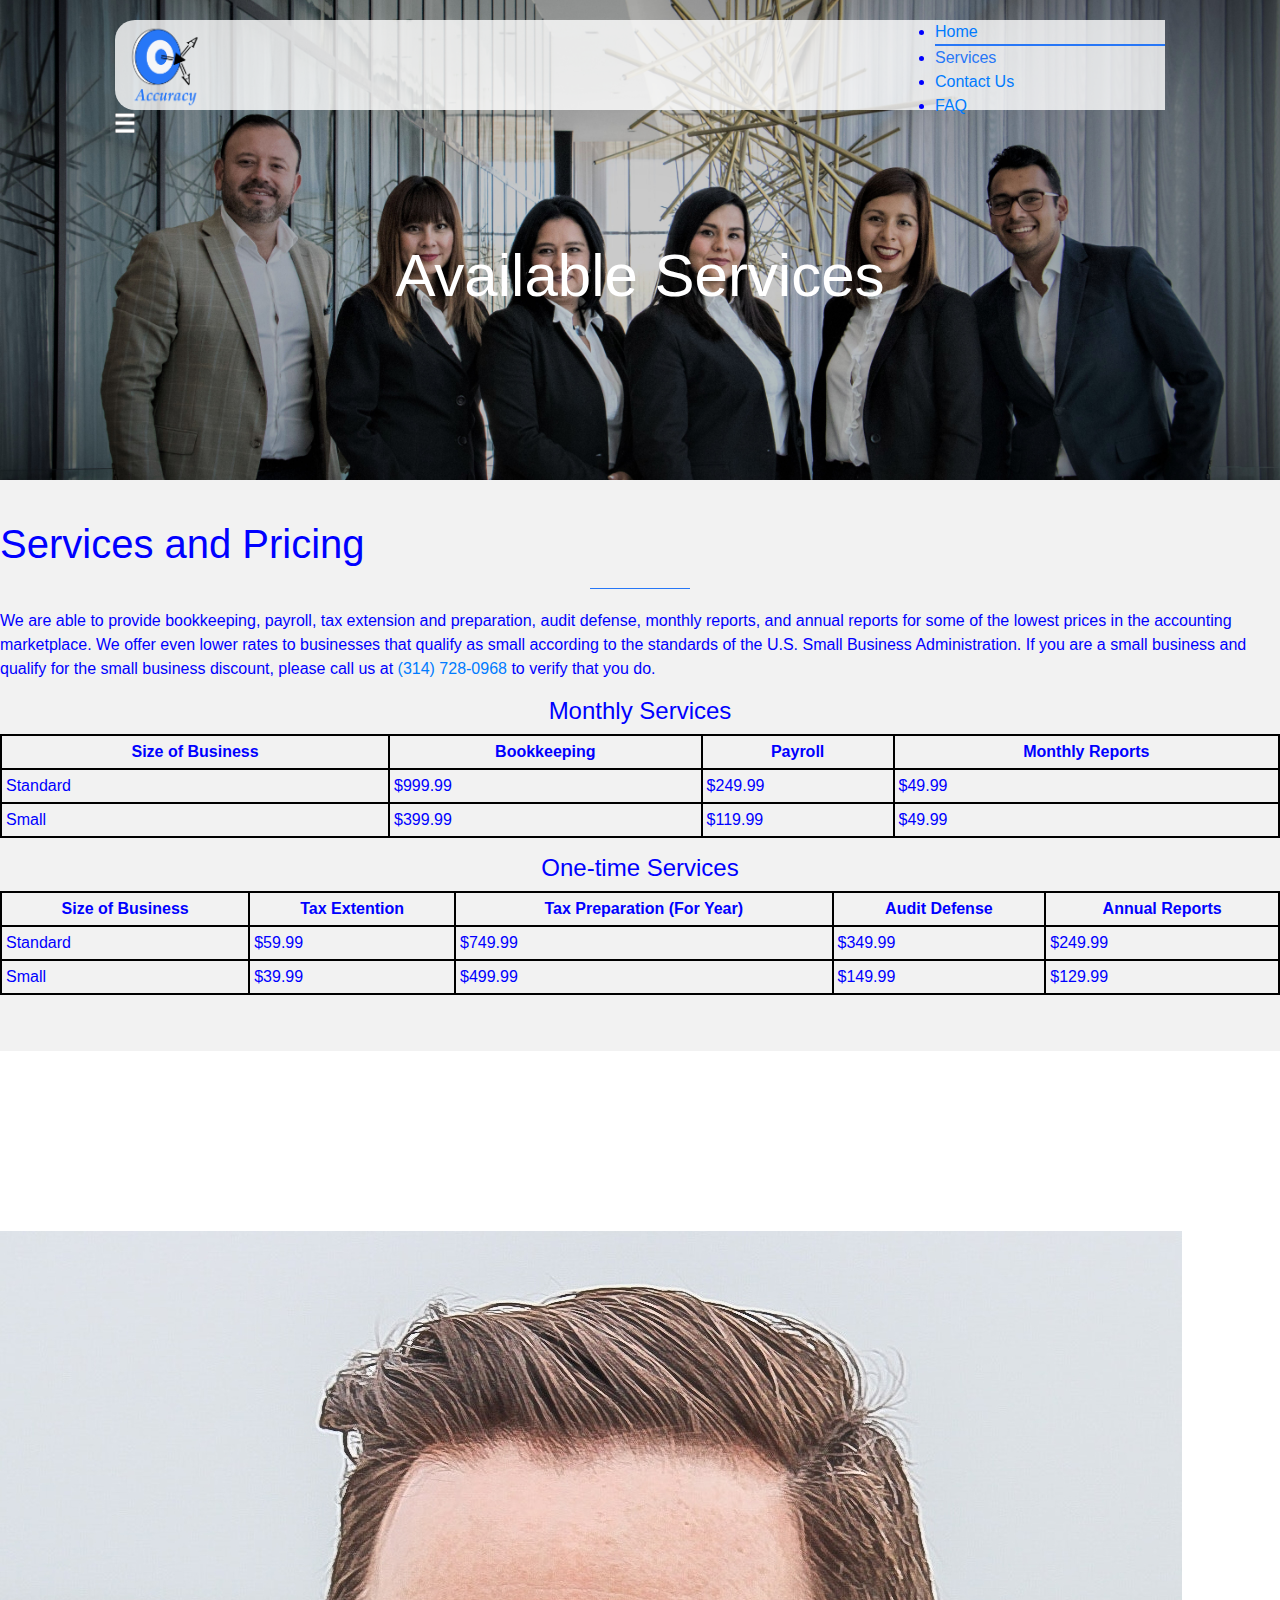
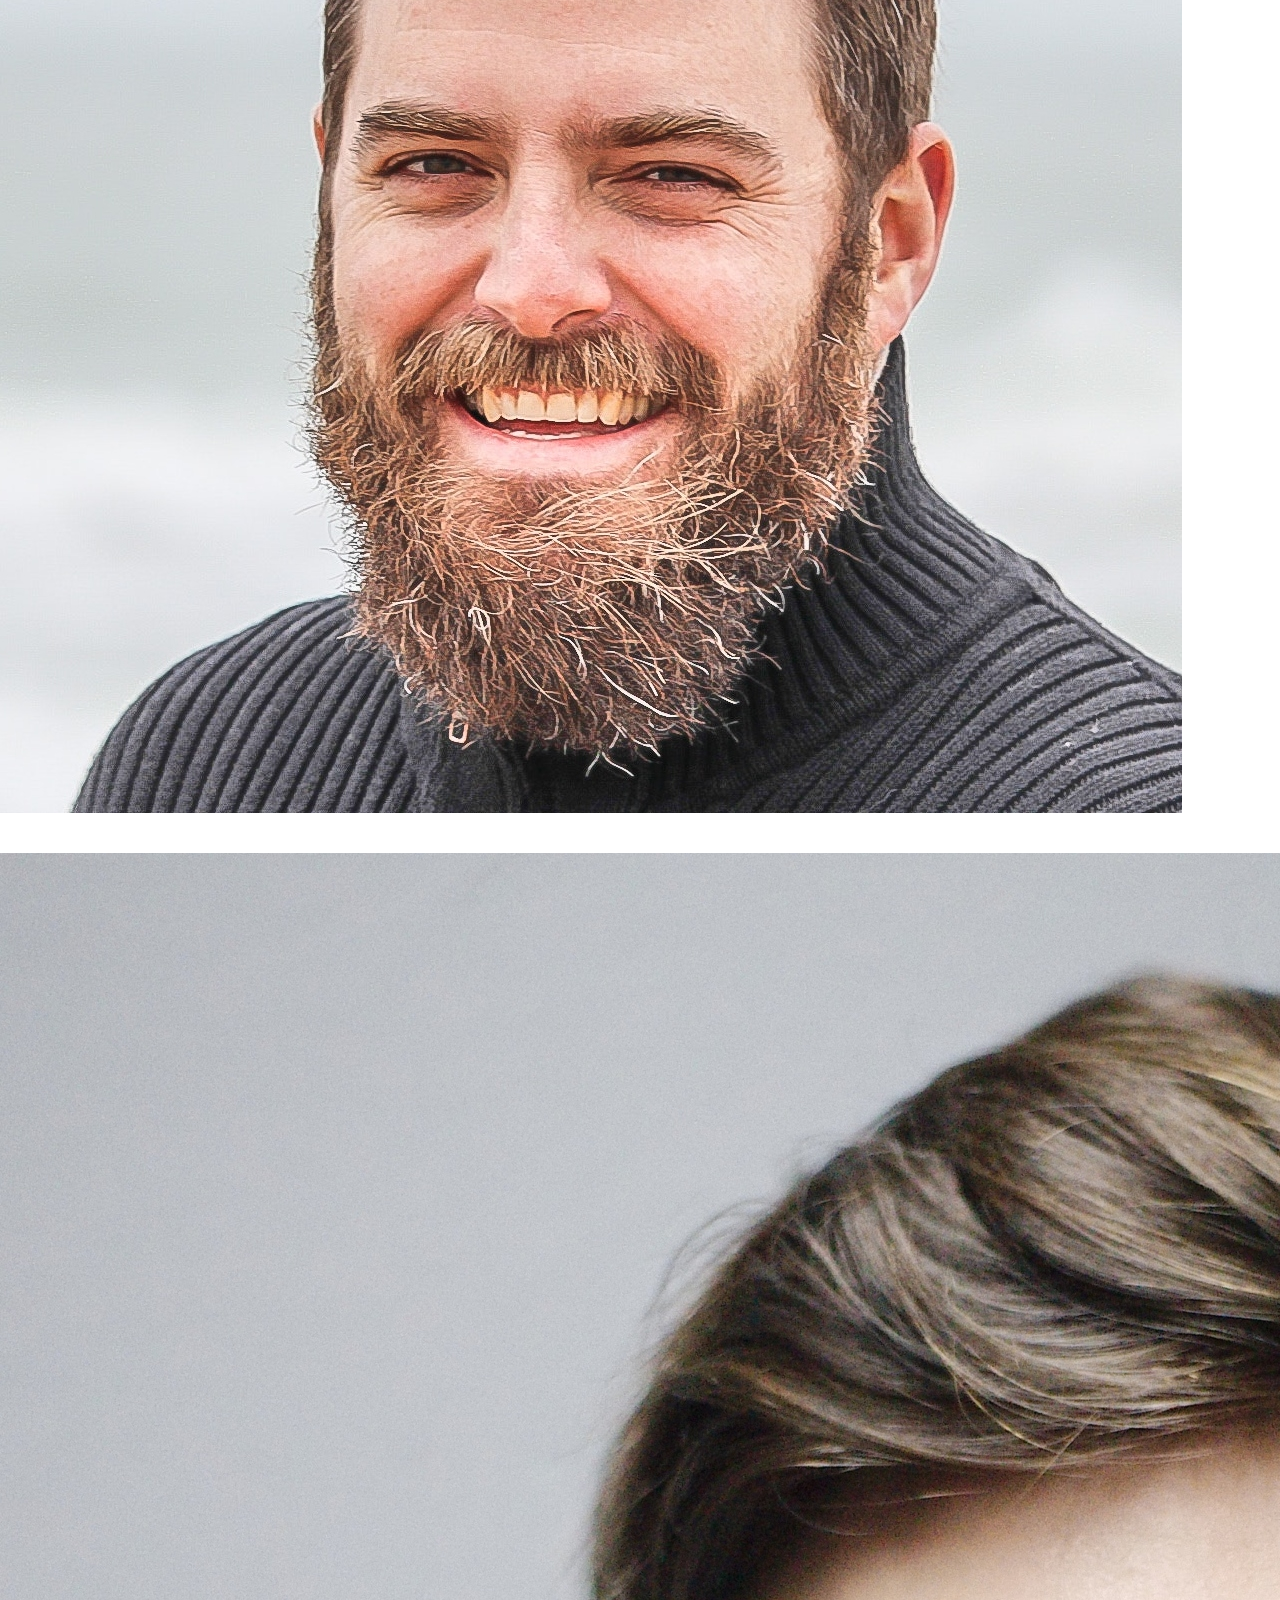
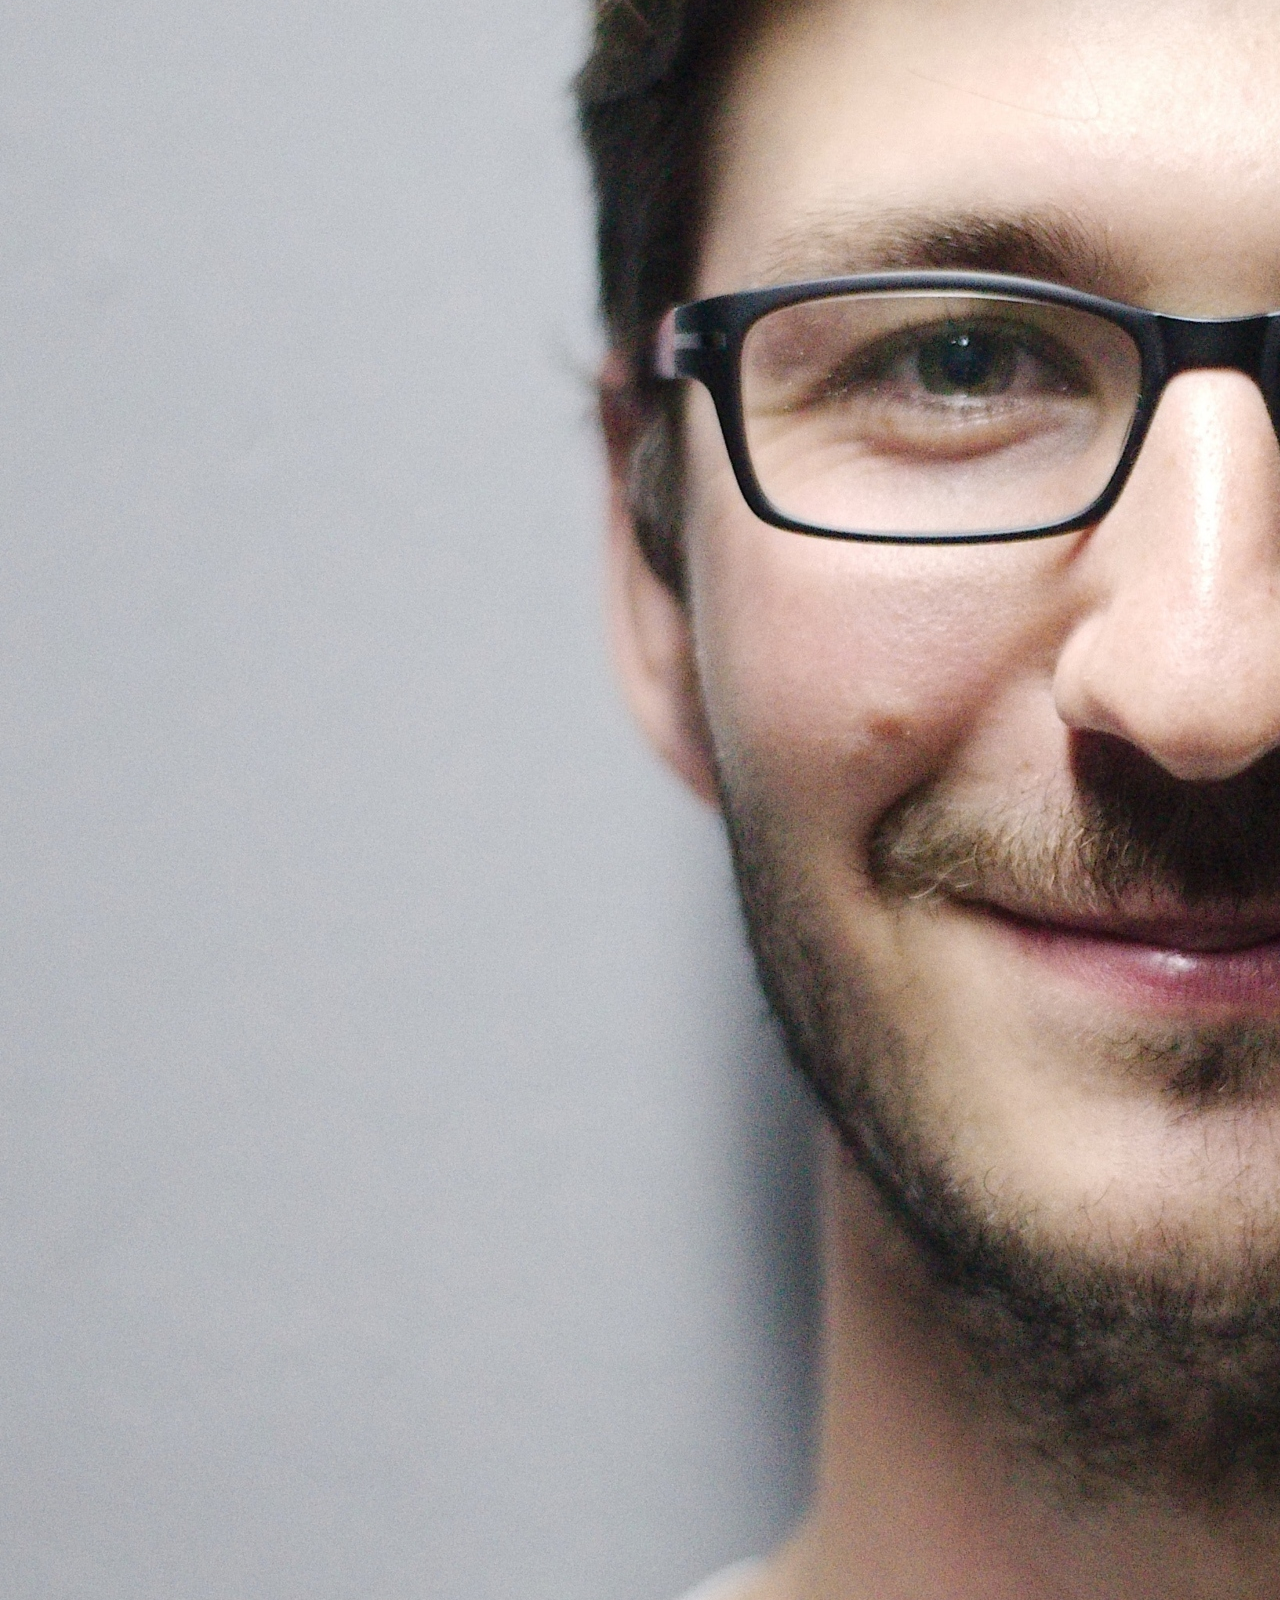
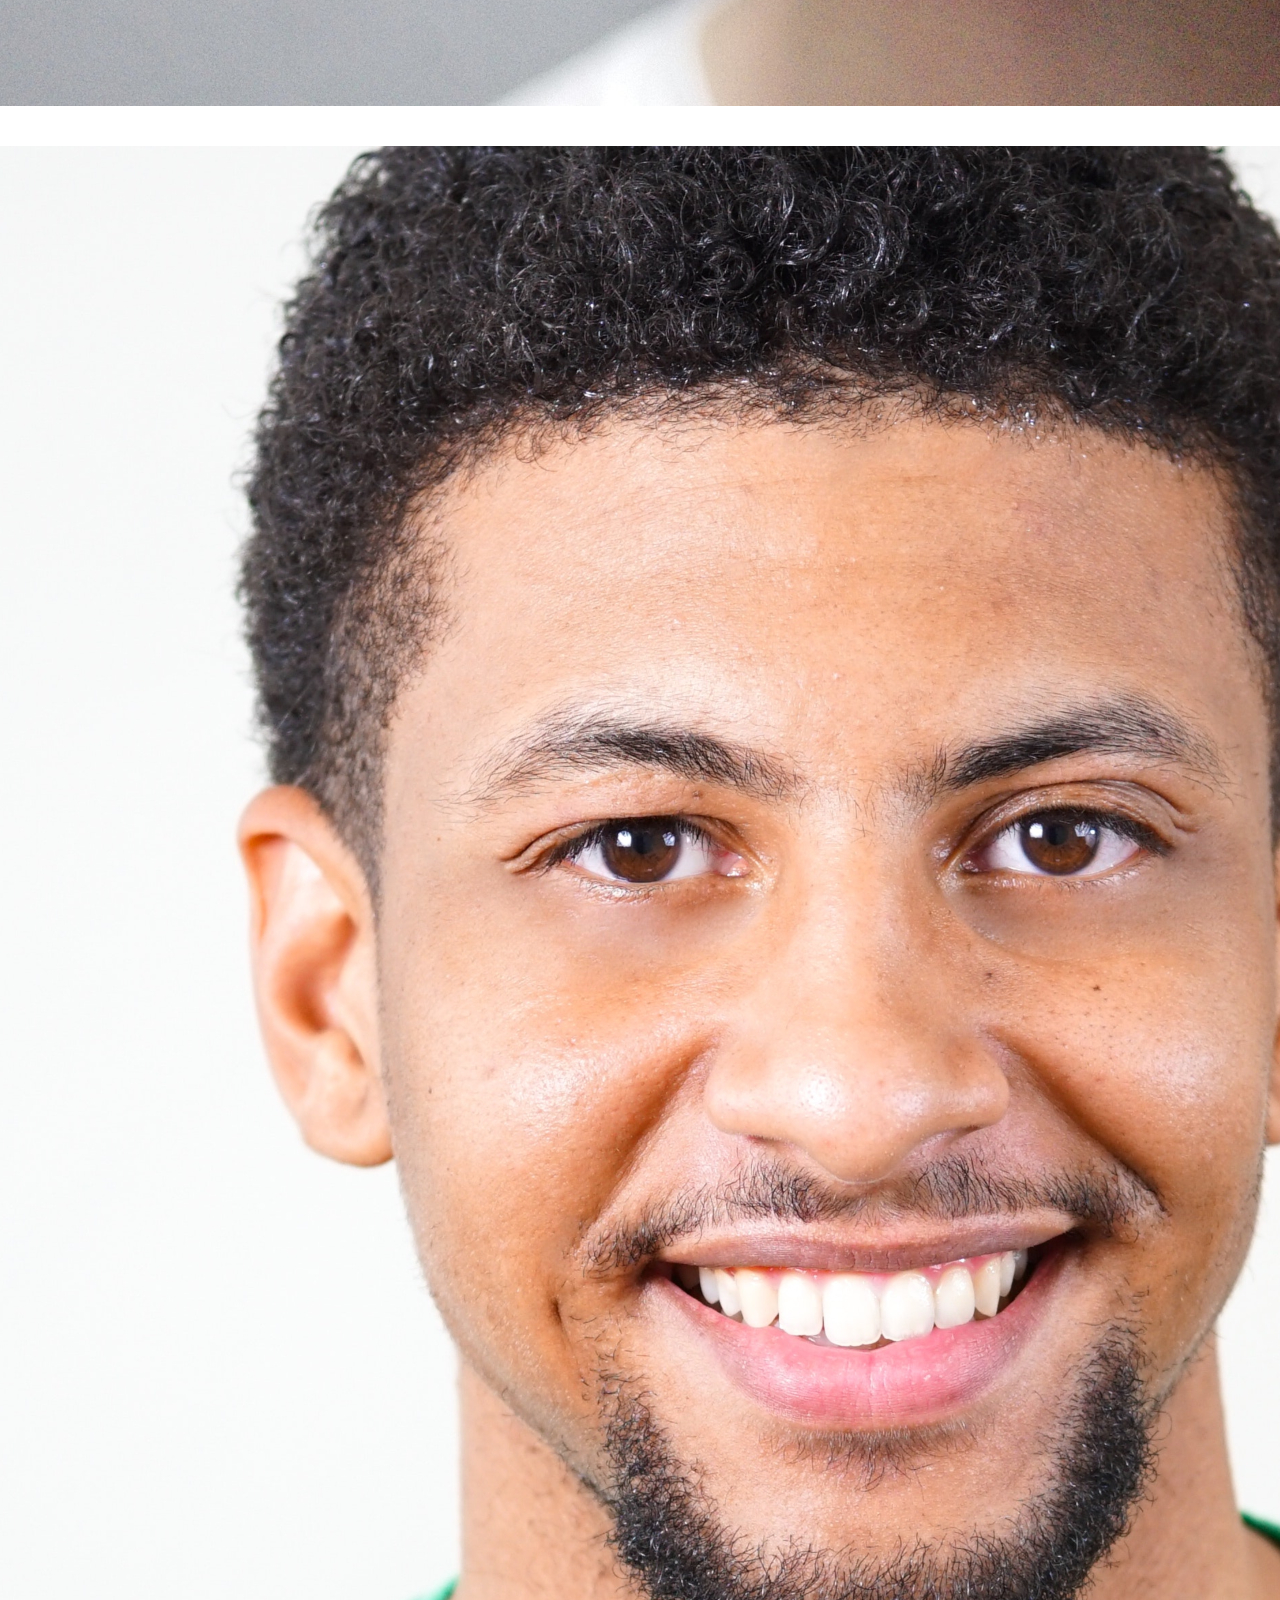
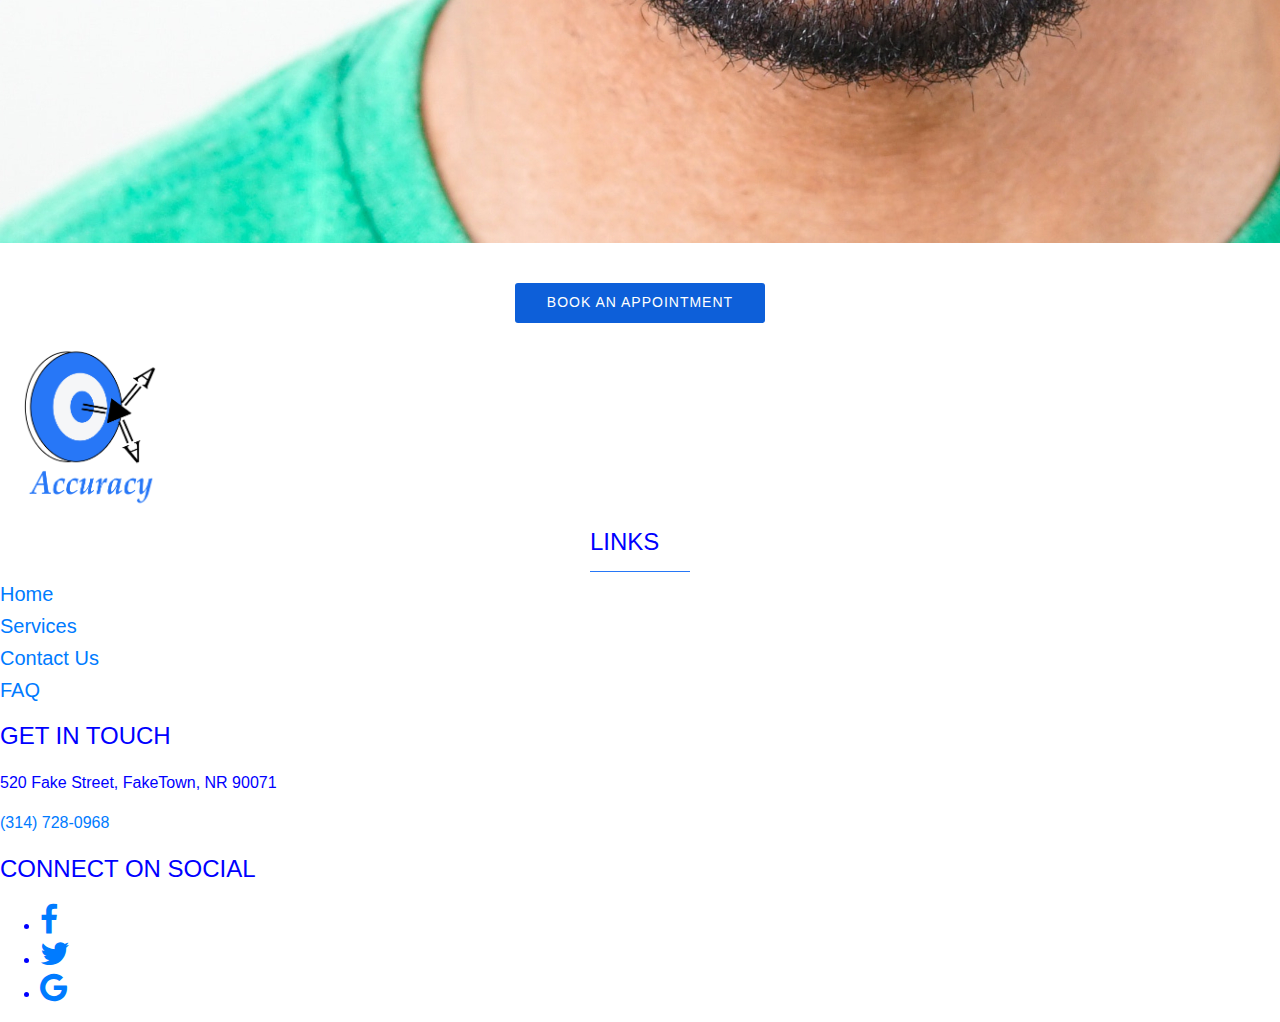
<file: html/services.html>
<!DOCTYPE html>
<html lang="en">

<head>
    <title>Accuracy Accounting</title>
    <meta charset="utf-8">
    <meta name="viewport" content="width=device-width, initial-scale=1">

    <link rel="shortcut icon" type="image/png" href="../pics/favicon.png">

    <link rel="stylesheet" href="https://maxcdn.bootstrapcdn.com/bootstrap/4.1.3/css/bootstrap.min.css">

    <link href="https://maxcdn.bootstrapcdn.com/font-awesome/4.7.0/css/font-awesome.min.css" rel="stylesheet" integrity="sha384-wvfXpqpZZVQGK6TAh5PVlGOfQNHSoD2xbE+QkPxCAFlNEevoEH3Sl0sibVcOQVnN" crossorigin="anonymous">

    <script src="https://ajax.googleapis.com/ajax/libs/jquery/3.3.1/jquery.min.js"></script>

    <script src="https://maxcdn.bootstrapcdn.com/bootstrap/4.1.3/js/bootstrap.min.js"></script>


    <link rel="stylesheet" type="text/css" href="../css/main.css">
    <link rel="stylesheet" type="text/css" href="../css/side.css">

    <style>
        .white {
            background-color: #F8F8F8;
            padding-left: 5px;
        }

        table {
            border-collapse: collapse;
        }

        td,
        th {
            border: 2px solid black;
            padding: 4px;
        }

        th,
        figcaption {
            text-align: center;
        }
        
        @media only screen and (max-width:480px) {
            th, td{
                font-size:13px;
            }
        }
    </style>
</head>

<body>
    <div id="backheader" style="background-image:url(../pics/servicebackpic.jpg)"></div>

    <!--Nav HTML-->
    <div id="navpos">
        <div id="topnavbar">
            <a href="../animation/logoanimated.html"><img class="logo" src="../pics/logofull.png" alt="Accuracy Accounting Logo" width="30" height="30"></a>
            <nav id="mobilemenu">
                <ul>
                    <li><a href="../index.html">Home</a></li>
                    <li><a href="services.html">Services</a></li>
                    <li><a href="contact.html">Contact Us</a></li>
                    <li><a href="FAQ.html">FAQ</a></li>
                </ul>
            </nav>
            <nav id="nav_menu">
                <ul>
                    <li><a href="../index.html">Home</a></li>
                    <li style="border-top:2px solid #2777f7;"><a href="services.html" style="color:#2777f7 !important;">Services</a></li>
                    <li><a href="contact.html">Contact Us</a></li>
                    <li><a href="faq.html">FAQ</a></li>
                </ul>
            </nav>
            <div id="menubutton">
                <img width="20" height="20" alt="Open Menu Button" src="../pics/menubrackets.png">
            </div>
        </div>
        <h1>Available Services</h1>
    </div>
    <main>
        <a id="cost"></a>
        <section id="whyus" style="background-color:#f2f2f2;padding:40px 0px;">
            <div class="maxwidth">
                <h1>Services and Pricing</h1>
                <hr style="margin:20px auto; width:100px;">
                <p>We are able to provide bookkeeping, payroll, tax extension and preparation, audit defense, monthly reports, and annual reports for some of the lowest prices in the accounting marketplace. We offer even lower rates to businesses that qualify as small according to the standards of the U.S. Small Business Administration. If you are a small business and qualify for the small business discount, please call us at <a href="tel:+31472850968">(314) 728-0968</a> to verify that you do.</p>
                <figure>
                    <figcaption>
                        <h4>Monthly Services</h4>
                    </figcaption>
                    <table style="width:100%">
                        <tr>
                            <th>Size of Business</th>
                            <th>Bookkeeping</th>
                            <th>Payroll</th>
                            <th>Monthly Reports</th>
                        </tr>
                        <tr>
                            <td>Standard</td>
                            <td>$999.99</td>
                            <td>$249.99</td>
                            <td>$49.99</td>
                        </tr>
                        <tr>
                            <td>Small</td>
                            <td>$399.99</td>
                            <td>$119.99</td>
                            <td>$49.99</td>
                        </tr>
                    </table>
                </figure>
                <figure>
                    <figcaption>
                        <h4>One-time Services</h4>
                    </figcaption>
                    <table style="width:100%">
                        <tr>
                            <th>Size of Business</th>
                            <th>Tax Extention</th>
                            <th>Tax Preparation (For Year)</th>
                            <th>Audit Defense </th>
                            <th>Annual Reports</th>
                        </tr>
                        <tr>
                            <td>Standard</td>
                            <td>$59.99</td>
                            <td>$749.99</td>
                            <td>$349.99</td>
                            <td>$249.99</td>
                        </tr>
                        <tr>
                            <td>Small</td>
                            <td>$39.99</td>
                            <td>$499.99</td>
                            <td>$149.99</td>
                            <td>$129.99</td>
                        </tr>
                    </table>
                </figure>
            </div>
        </section>
        
        <section id="testimonials" style="color:white;">
            <div class="maxwidth">
                <h1 style="padding-top:70px;color:white;">Testimonials</h1>
                <hr style="border:1px solid white; margin:auto; margin-top:30px;margin-bottom:30px;">

                <div class="testimon">
                    <img class="leftpic" src="../pics/pfp1.jpg" alt="profile pic">
                    <p class="lefttext">Nick J. - "I was extremely surprised with how fast and cooperative these guys are!"</p>
                    <hr class="testsep" style="margin:10px auto; display:none;">
                </div>

                <div class="testimon">
                    <img src="../pics/pfp2.jpg" class="rightpic" alt="profile pic">
                    <p class="righttext">"I was amazed at how much time and money I saved thanks to Accuracy." - John B.</p>
                    <hr class="testsep" style="margin:10px auto; display:none;">
                    

                </div>

                <div class="testimon">
                    <img class="leftpic" src="../pics/pfp3.jpg" alt="profile pic">
                    <p class="lefttext">Jimmy K. - "They offered some amazing service at a great price and I couldn't be more happy with the money I was able to save from their help."</p>
                </div>
            </div>
        </section>
    </main>


    <!-- Footer -->
    <footer>
        <div class="maxwidth">
            <a id="appointment" target="_top" style="background-color: #0D5FD9; color: white; height: 40px; text-transform: uppercase; font-family: 'Square Market', 'helvetica neue', helvetica, arial, sans-serif; letter-spacing: 1px; line-height: 38px; padding: 0 28px; border-radius: 3px; font-weight: 500; font-size: 14px; cursor: pointer; display: inline-block; margin:0 auto; display:block; text-align: center; width:250px;margin-bottom:10px;" href="https://squareup.com/appointments/book/T4DNDPSR369Y5/accuracy" rel="nofollow">Book an Appointment</a>
            <div id="box1" class="footerbox">
                <a href="index.html"><img src="../pics/logofull.png" width="180" height="180"></a>
            </div>
            <div id="box2" class="footerbox">
                <h4 style="margin:20px 0px;border-bottom:1px solid #2777f7;width:100px; margin: auto;margin-bottom:10px;padding:15px 0;">LINKS</h4>
                <h5><a href="../index.html">Home</a></h5>
                <h5><a href="services.html">Services</a></h5>
                <h5><a href="contact.html">Contact Us</a></h5>
                <h5><a href="faq.html">FAQ</a></h5>
            </div>
            <div id="box3" class="footerbox">
                <h4 style="margin:20px 0px;">GET IN TOUCH</h4>
                <p>520 Fake Street, FakeTown, NR 90071</p>
                <p style="margin-top:10px;"><a href="tel:+31472850968">(314) 728-0968</a></p>
            </div>
            <div id="box4" class="footerbox">
                <h4 style="margin:20px 0px;">CONNECT ON SOCIAL</h4>
                <div class="wrapper">
                    <ul>
                        <li class="facebook"><a href="https://www.facebook.com"><i class="fa fa-facebook fa-2x" aria-hidden="true"></i></a></li>
                        <li class="twitter"><a href="https://www.twitter.com"><i class="fa fa-twitter fa-2x" aria-hidden="true"></i></a></li>
                        <li class="google"><a href="https://www.google.com"><i class="fa fa-google fa-2x" aria-hidden="true"></i></a></li>
                    </ul>
                </div>
            </div>
        </div>
    </footer>

    <script src="../js/javascript.js"></script>
</body>

</html>
</file>
<file: css/main.css>
body{
    color: blue;
}
.overflow1{
    height:800px;
    overflow:hidden;
}

/* logo must get closer to the left side of the screen */
@media only screen and (max-width: 1600px){
    
}

/* Nav must shrink text and remove the slanted borders */
/* Due Dates area must decrease width of buttons */
/* Margin and footer columns width decreases */
@media only screen and (max-width:1200px){
    
}

/* Nav Must turn into a button that opens */
/* Logo must shrink to nav button size */
/* Due Dates area must decrease width of buttons again */
/* testimonials and latest news shrinks header and header bottom margin */
/* Latest News page must shrink from a 3-column layout to a one column layout, responsively shrink margin, then shrink width */
/* Contact Us area must simplify to 1 column layout without the picture in the background */
/* Trusted Partners area must show 3 partners instead of 4. */
/* Footer shrinks to 2 column lots of margin and width again, margin shrinks responsively */
@media only screen and (max-width:990px){
    
}


/* Carousel must downsize */
/* About us animated pictures must take up 1 column for close too the full width of the screen, still needs a margin */
/* Due Dates area must take 1 column with margin on the left and right, decrease the width responsively */
/* Footer shrinks to 1 column layout with margin shrinking responsively */

@media only screen and (max-width:768px){
    .overflow1{
        height:450px;
    }
}

/* Due Dates area must remove most of the margin, continue to shrink width responsively */
/* Trusted partners shows only 1 at a time now */
@media only screen and (max-width:600px){
    
}


/* Side arrows for carousol must disapear
carousol must shrink slightly more */
@media only screen and (max-width:480px){
    .overflow1{
        height:360px;
    }
}




/*  Notes on Responsive Design*/
/*  1.Nav bar right white, margin between the two right triangles, and the margin between the logo and navbar shrinks responsively without media quieries
    2.carrousel after final shrinking will gain height if the text in even one of the scrolling images is too big.
    3.nav button on smaller screens loses the green line animation for simplicity
    4.Most the page starts either 2 or 3 column but shrinks to 1 column
    5.The Testimonials Text size never changes
</file>
<file: css/side.css>
body{
    background-color:white;
}
#topnavbar{
    background-color:rgba(255, 255, 255, 0.8);
    display:block;
    width:1170px;
    margin:0 auto;
    margin-top:20px;
    height:90px;
    border-radius: 20px 0px 0px 20px;
}
#topnavbar .logo{
    width:90px;
    height:90px;
    position:static;
    margin-left:5px;
}
#nav_menu{
    position:static;
    float:right;
    background:none;
    
}
#nav_menu ul li{
    background:none
}
#nav_menu ul li a{
    height:90px;
    padding-top:30px;
    background:none;
}
#backheader{
    height: 530px;
    background: url(../pics/contactbackpicdark.jpg);
    background-position: center;
    background-size:cover;
}
#navpos{
    position:absolute;
    top:0;
    width:100%;
}
main{
    margin-top:0;
    padding-top:0 !important;
}
main h2{
    color:black;
}
main hr{
    color:#2777f7;
    border-color:#2777f7;
    width:60px;
    margin:15px 0;
    margin-top:5px;
}
#navpos h1{
    margin-top:150px;
    text-align: center;
    color:white;
    font-size:60px;
}
#mobilemenu{
    display:none;
}
@media only screen and (max-width: 1600px) {
    .logo{
        position:static;
    }
    #nav_menu{
        position:static;
    }
    #nav_menu ul li{
        width:230px;
    }
    #nav_menu ul li a{
        height:90px;
    }
}

@media only screen and (max-width:1400px){
    #nav_menu{
    }
    #topnavbar{
        width:1050px;
    }
    .logo{
        width:15%;
        height:auto;
        left:5px;
    }
    #backheader{
        height:480px;
    }
    #navpos h1{
        margin-top:130px;
    }
}

@media only screen and (max-width:1200px) {
    
    .backdiv{
        background-size: auto 800px;
    }
    
    #topnavbar .logo{
        width:80px;
        height:80px;
        margin-top:5px;
        margin-left:5px;
    }
    #topnavbar{
        width:900px;
    }
    #nav_menu ul li{
        width:195px;
    }
}

@media only screen and (max-width:990px) {
    #topnavbar .logo{
        width:100px;
        height:100px;
        top:0px;
        margin-top:0;
        padding-top:0;
    }
     #topnavbar{
        width:100%;
        top:0px;
        height:60px;
        margin:0;
        border-radius:0px;
    }
    #topnavbar .logo{
        height:60px;
        width:60px;
        margin-left:calc(calc(5% - 25px) * 3);
    }
    #backheader{
        height:300px;
    }
    #navpos h1{
        font-size:50px;
        margin-top:80px;
    }
    main h2{
        font-size:20px;
    }
    #mobilemenu{
        display:block;
    }
    
}
    

@media only screen and (max-width:768px) {
    .carousel-inner {
        height: 450px;
    }

    .backdiv {
        background-size: auto 450px;
        height:450px;
    }
    main{
        padding-top:450px;
}
    #backheader{
        height:245px;
    }
    #navpos h1{
        font-size:35px;
        margin-top:60px;
    }

}
@media only screen and (max-width:600px) {
    #topnavbar .logo{
        margin-left:5px;
    }
}

@media only screen and (max-width:480px) {
    .carousel-inner {
        height: 360px;
    }

    .backdiv {
        background-size: auto 360px;
        height:360px;
    }
    
    main{
        padding-top:360px;
    }
    #navpos h1{
        font-size:25px;
        margin-top:60px;
    }
}
</file>
